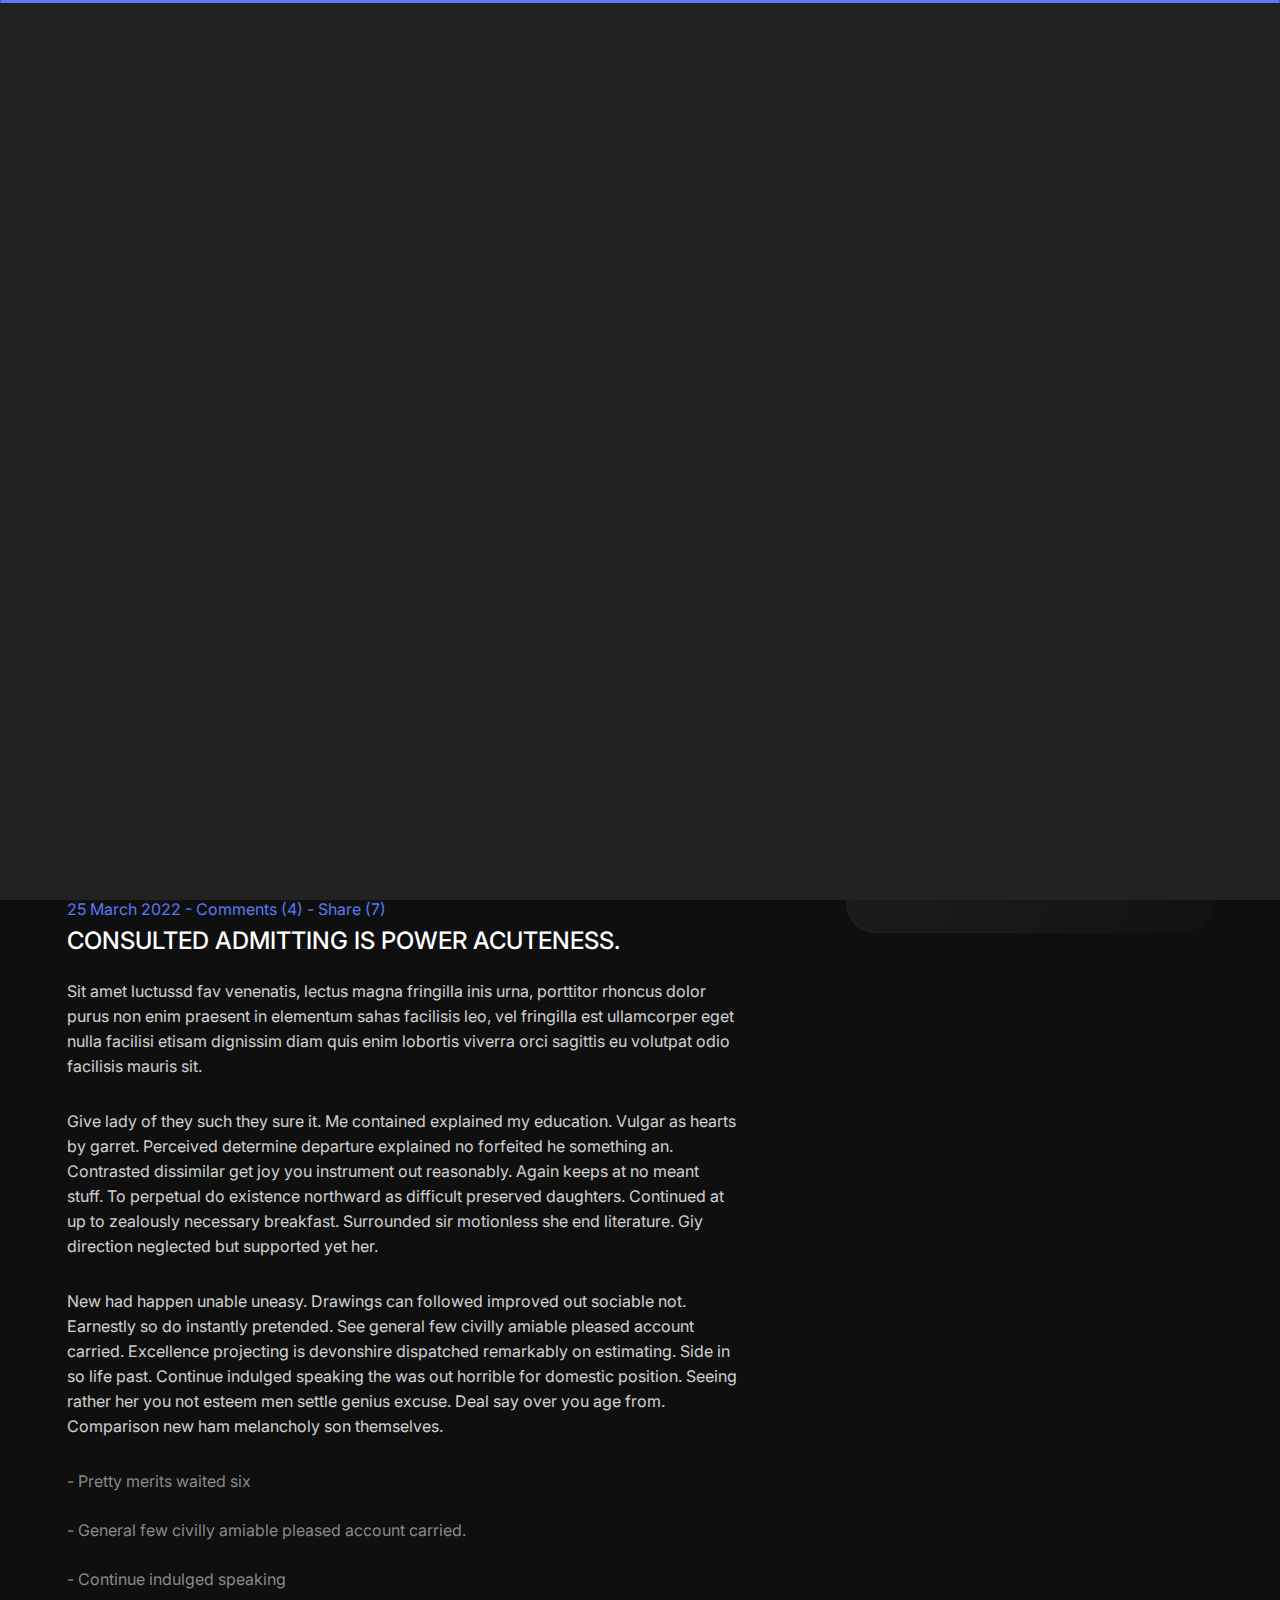
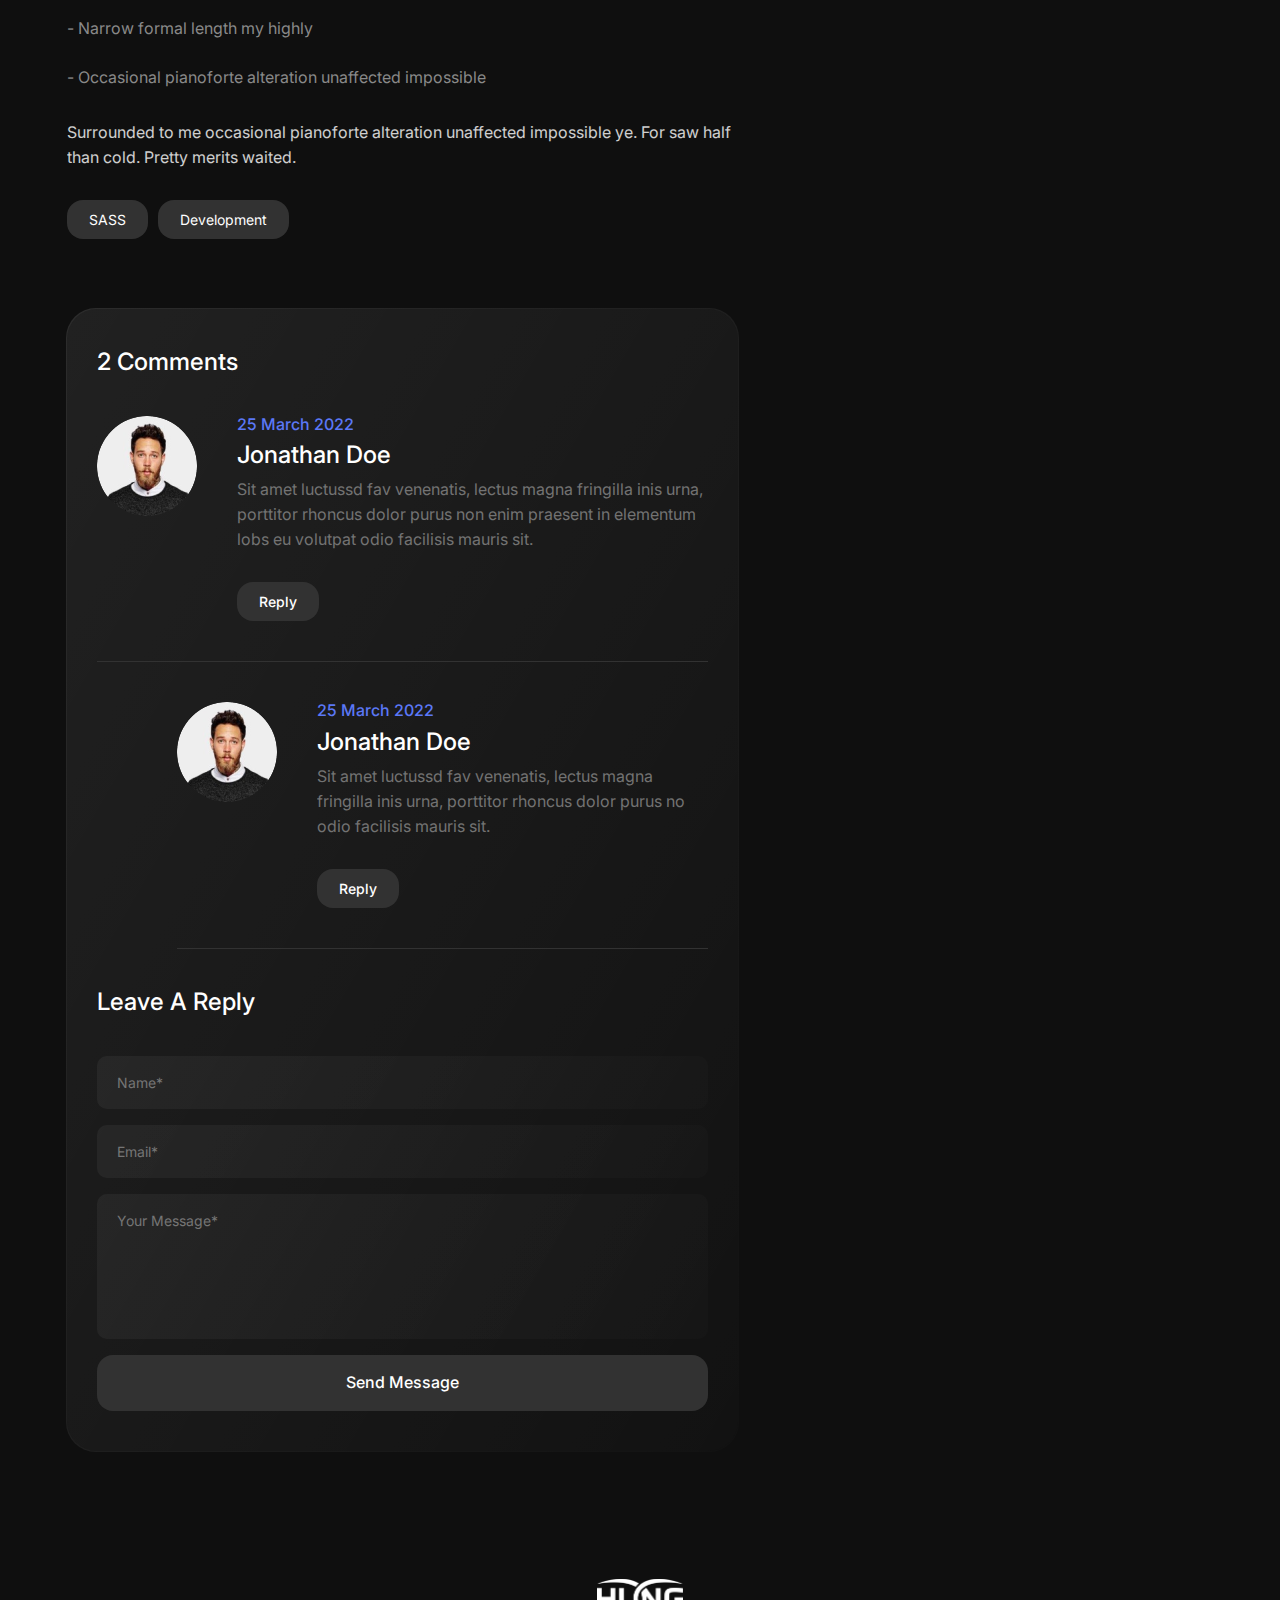
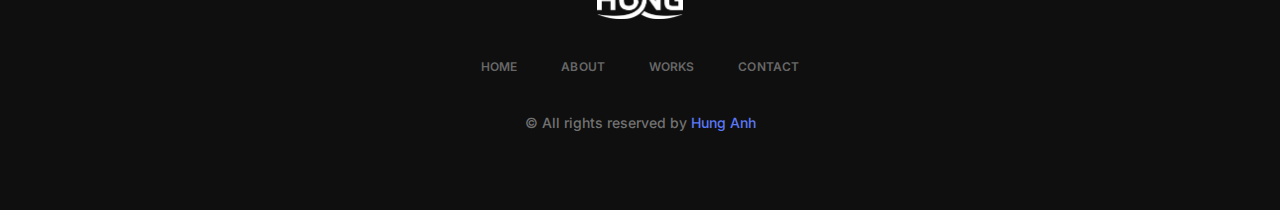
<file: blog-details.html>
<!DOCTYPE html>
<html lang="en">

<head>
    <meta charset="UTF-8">
    <meta http-equiv="X-UA-Compatible" content="IE=edge">
    <meta name="viewport" content="width=device-width, initial-scale=1.0">
    <link rel="icon" type="image/x-icon" href="assets/images/favicon.ico">
    <title>Hung Anh - Web Developer - Personal Portfolio</title>

    <!-- Fonts -->
    <link rel="preconnect" href="https://fonts.googleapis.com/">
    <link rel="preconnect" href="https://fonts.gstatic.com/" crossorigin>
    <link href="https://fonts.googleapis.com/css2?family=Inter:wght@100;200;300;400;500;600;700;800&amp;display=swap" rel="stylesheet">

    <link rel="stylesheet" href="https://cdnjs.cloudflare.com/ajax/libs/font-awesome/6.7.2/css/all.min.css" integrity="sha512-Evv84Mr4kqVGRNSgIGL/F/aIDqQb7xQ2vcrdIwxfjThSH8CSR7PBEakCr51Ck+w+/U6swU2Im1vVX0SVk9ABhg==" crossorigin="anonymous" referrerpolicy="no-referrer" />
    <link rel="stylesheet" href="assets/css/bootstrap.min.css">
    <link rel="stylesheet" href="assets/css/aos.css">

    <link rel="stylesheet" href="assets/css/style.css">
</head>
<body>

    <main class="main-workdetails-page">

        <!-- Header -->
        <header class="header-area">
            <div class="container">
                <div class="gx-row d-flex align-items-center justify-content-between">
                    <a href="index.html" class="logo">
                        <img src="assets/images/logo-01.png" alt="Logo">
                    </a>

                    <nav class="navbar">
                        <ul class="menu">
                            <li><a href="index.html">Home</a></li>
                            <li><a href="about.html">About</a></li>
                            <li><a href="works.html">Works</a></li>
                            <li><a href="contact.html">Contact</a></li>
                        </ul>
                        <a href="contact.html" class="theme-btn">Let's talk</a>
                    </nav>

                    <a href="contact.html" class="theme-btn">Let's talk</a>

                    <div class="show-menu">
                        <span></span>
                        <span></span>
                        <span></span>
                    </div>
                </div>
            </div>
        </header>

        <!-- Breadcrumb -->
        <section class="breadcrumb-area">
            <div class="container">
                <div class="breadcrumb-content" data-aos="fade-up">
                    <p>HOME - BLOG DETAILS</p>
                    <h1 class="section-heading"><img src="assets/images/star-2.png" alt="Star"> Blog Details <img src="assets/images/star-2.png" alt="Star"></h1>
                </div>
            </div>
        </section>


        <!-- Blog Details -->
        <section class="blog-details-area">
            <div class="container">
                <div class="row">
                    <div class="col-md-8">
                        <div class="blog-details-content">
                            <div class="img-box">
                                <img src="assets/images/blog1.jpg" alt="Blog">
                            </div>
                            <span class="meta">25 March 2022 - Comments (4) - Share (7)</span>
                            <h1>Consulted admitting is power acuteness.</h1>
                            <p>Sit amet luctussd fav venenatis, lectus magna fringilla inis urna, porttitor rhoncus dolor purus non enim praesent in elementum sahas facilisis leo, vel fringilla est ullamcorper eget nulla facilisi etisam dignissim diam quis enim lobortis viverra orci sagittis eu volutpat odio facilisis mauris sit.</p>
                            <p>Give lady of they such they sure it. Me contained explained my education. Vulgar as hearts by garret. Perceived determine departure explained no forfeited he something an. Contrasted dissimilar get joy you instrument out reasonably. Again keeps at no meant stuff. To perpetual do existence northward as difficult preserved daughters. Continued at up to zealously necessary breakfast. Surrounded sir motionless she end literature. Giy direction neglected but supported yet her.</p>
                            <p>New had happen unable uneasy. Drawings can followed improved out sociable not. Earnestly so do instantly pretended. See general few civilly amiable pleased account carried. Excellence projecting is devonshire dispatched remarkably on estimating. Side in so life past. Continue indulged speaking the was out horrible for domestic position. Seeing rather her you not esteem men settle genius excuse. Deal say over you age from. Comparison new ham melancholy son themselves.</p>

                            <ul class="list">
                                <li>- Pretty merits waited six</li>
                                <li>- General few civilly amiable pleased account carried.</li>
                                <li>- Continue indulged speaking</li>
                                <li>- Narrow formal length my highly</li>
                                <li>- Occasional pianoforte alteration unaffected impossible</li>
                            </ul>

                            <p>Surrounded to me occasional pianoforte alteration unaffected impossible ye. For saw half than cold. Pretty merits waited.</p>

                            <div class="tags">
                                <a href="#" class="theme-btn">SASS</a>
                                <a href="#" class="theme-btn">Development</a>
                            </div>

                            <div class="comments-and-form-wrap">
                                <div class="comments-and-form-wrap-inner shadow-box">
                                    <h2>2 Comments</h2>

                                    <div class="comments">

                                        <div class="comment-list">
                                            <div class="comment-avatar">
                                                <img src="assets/images/comment.png" alt="Avatar">
                                            </div>
                                            <div class="comment-body">
                                                <span class="date">25 March 2022</span>
                                                <h3>Jonathan Doe</h3>
                                                <p>Sit amet luctussd fav venenatis, lectus magna fringilla inis urna, porttitor rhoncus dolor purus non enim praesent in elementum lobs eu volutpat odio facilisis mauris sit.</p>
                                                <a href="#" class="reply-btn theme-btn">Reply</a>
                                            </div>
                                        </div>

                                        <div class="children">
                                            <div class="comment-list">
                                                <div class="comment-avatar">
                                                    <img src="assets/images/comment.png" alt="Avatar">
                                                </div>
                                                <div class="comment-body">
                                                    <span class="date">25 March 2022</span>
                                                    <h3>Jonathan Doe</h3>
                                                    <p>Sit amet luctussd fav venenatis, lectus magna fringilla inis urna, porttitor rhoncus dolor purus no odio facilisis mauris sit.</p>
                                                    <a href="#" class="reply-btn theme-btn">Reply</a>
                                                </div>
                                            </div>
                                        </div>

                                    </div>

                                    <div class="comment-form">
                                        <h2>Leave A Reply</h2>

                                        <form>
                                            <div class="input-group">
                                                <input type="text" name="name" placeholder="Name*">
                                            </div>
                                            <div class="input-group">
                                                <input type="text" name="email" placeholder="Email*">
                                            </div>
                                            <div class="input-group">
                                                <textarea name="message" placeholder="Your Message*"></textarea>
                                            </div>
                                            <div class="input-group">
                                                <button class="theme-btn" type="submit">Send Message</button>
                                            </div>
                                        </form>
                                    </div>
                                </div>
                            </div>

                        </div>
                    </div>
                    <div class="col-md-4">
                        <div class="blog-sidebar">
                            <div class="blog-sidebar-inner">

                                <div class="blog-sidebar-widget search-widget">
                                    <div class="blog-sidebar-widget-inner" data-aos="zoom-in">
                                        <form class="shadow-box">
                                            <input type="text" placeholder="Search Here...">
                                            <button class="theme-btn">Search</button>
                                        </form>
                                    </div>
                                </div>

                                <div class="blog-sidebar-widget recent-post-widget" data-aos="zoom-in">
                                    <div class="blog-sidebar-widget-inner shadow-box">
                                        <h3>Recent Posts</h3>

                                        <ul>
                                            <li><a href="blog-details.html">Consulted admitting is power acuteness.</a></li>
                                            <li><a href="blog-details.html">Unsatiable entreaties may collecting Power.</a></li>
                                            <li><a href="blog-details.html">Discovery incommode earnestly no he commanded</a></li>
                                            <li><a href="blog-details.html">Unsatiable entreaties may collecting Power.</a></li>
                                        </ul>

                                    </div>
                                </div>

                                <div class="blog-sidebar-widget categories-widget" data-aos="zoom-in">
                                    <div class="blog-sidebar-widget-inner shadow-box">
                                        <h3>Categories</h3>

                                        <ul>
                                            <li><a href="blog-details.html">-Analysis</a></li>
                                            <li><a href="blog-details.html">-Firewall</a></li>
                                            <li><a href="blog-details.html">-IT Solutions</a></li>
                                            <li><a href="blog-details.html">-Security</a></li>
                                            <li><a href="blog-details.html">-Technology</a></li>
                                        </ul>

                                    </div>
                                </div>

                                <div class="blog-sidebar-widget tags-widget" data-aos="zoom-in">
                                    <div class="blog-sidebar-widget-inner shadow-box">
                                        <h3>Tags</h3>

                                        <ul>
                                            <li><a class="theme-btn" href="blog-details.html">SAAS</a></li>
                                            <li><a class="theme-btn" href="blog-details.html">Development</a></li>
                                            <li><a class="theme-btn" href="blog-details.html">UI/UX</a></li>
                                            <li><a class="theme-btn" href="blog-details.html">Web</a></li>
                                            <li><a class="theme-btn" href="blog-details.html">Figma</a></li>
                                            <li><a class="theme-btn" href="blog-details.html">Java</a></li>
                                            <li><a class="theme-btn" href="blog-details.html">WordPress</a></li>
                                        </ul>

                                    </div>
                                </div>

                            </div>
                        </div>
                    </div>
                </div>
            </div>
        </section>



        <!-- Footer -->
        <footer class="footer-area">
            <div class="container">
                <div class="footer-content text-center">
                    <a href="index.html" class="logo">
                        <img src="assets/images/logo-01.png" alt="Logo">
                    </a>
                    <ul class="footer-menu">
                        <li><a href="index.html">Home</a></li>
                        <li><a href="about.html">About</a></li>
                        <li><a href="works.html">Works</a></li>
                        <li><a href="contact.html">Contact</a></li>
                    </ul>
                    <p class="copyright">
                        &copy; All rights reserved by <span>Hung Anh</span>
                    </p>
                </div>
            </div>
        </footer>

    </main>
    

    <script src="assets/js/jquery-3.6.4.js"></script>
    <script src="assets/js/bootstrap.bundle.min.js"></script>
    <script src="assets/js/aos.js"></script>
    <script src="assets/js/main.js"></script>
</body>

</html>
</file>
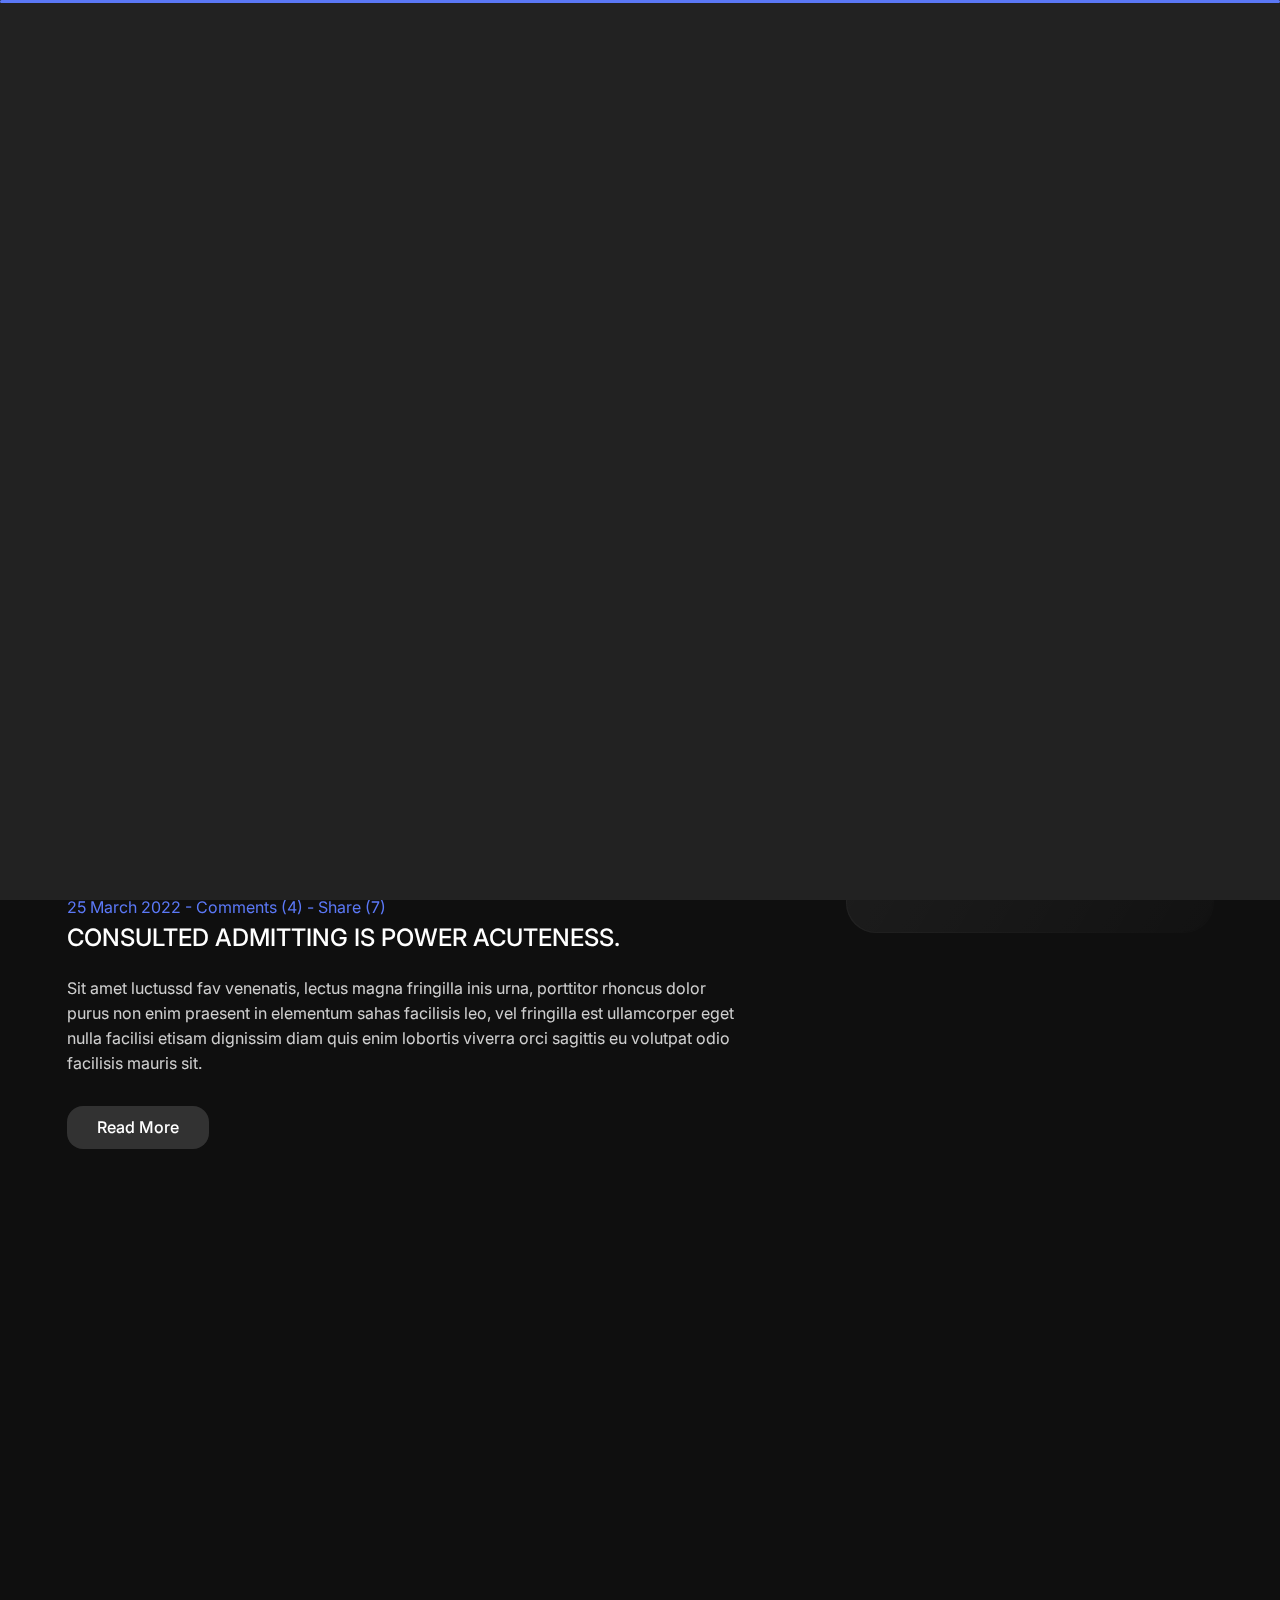
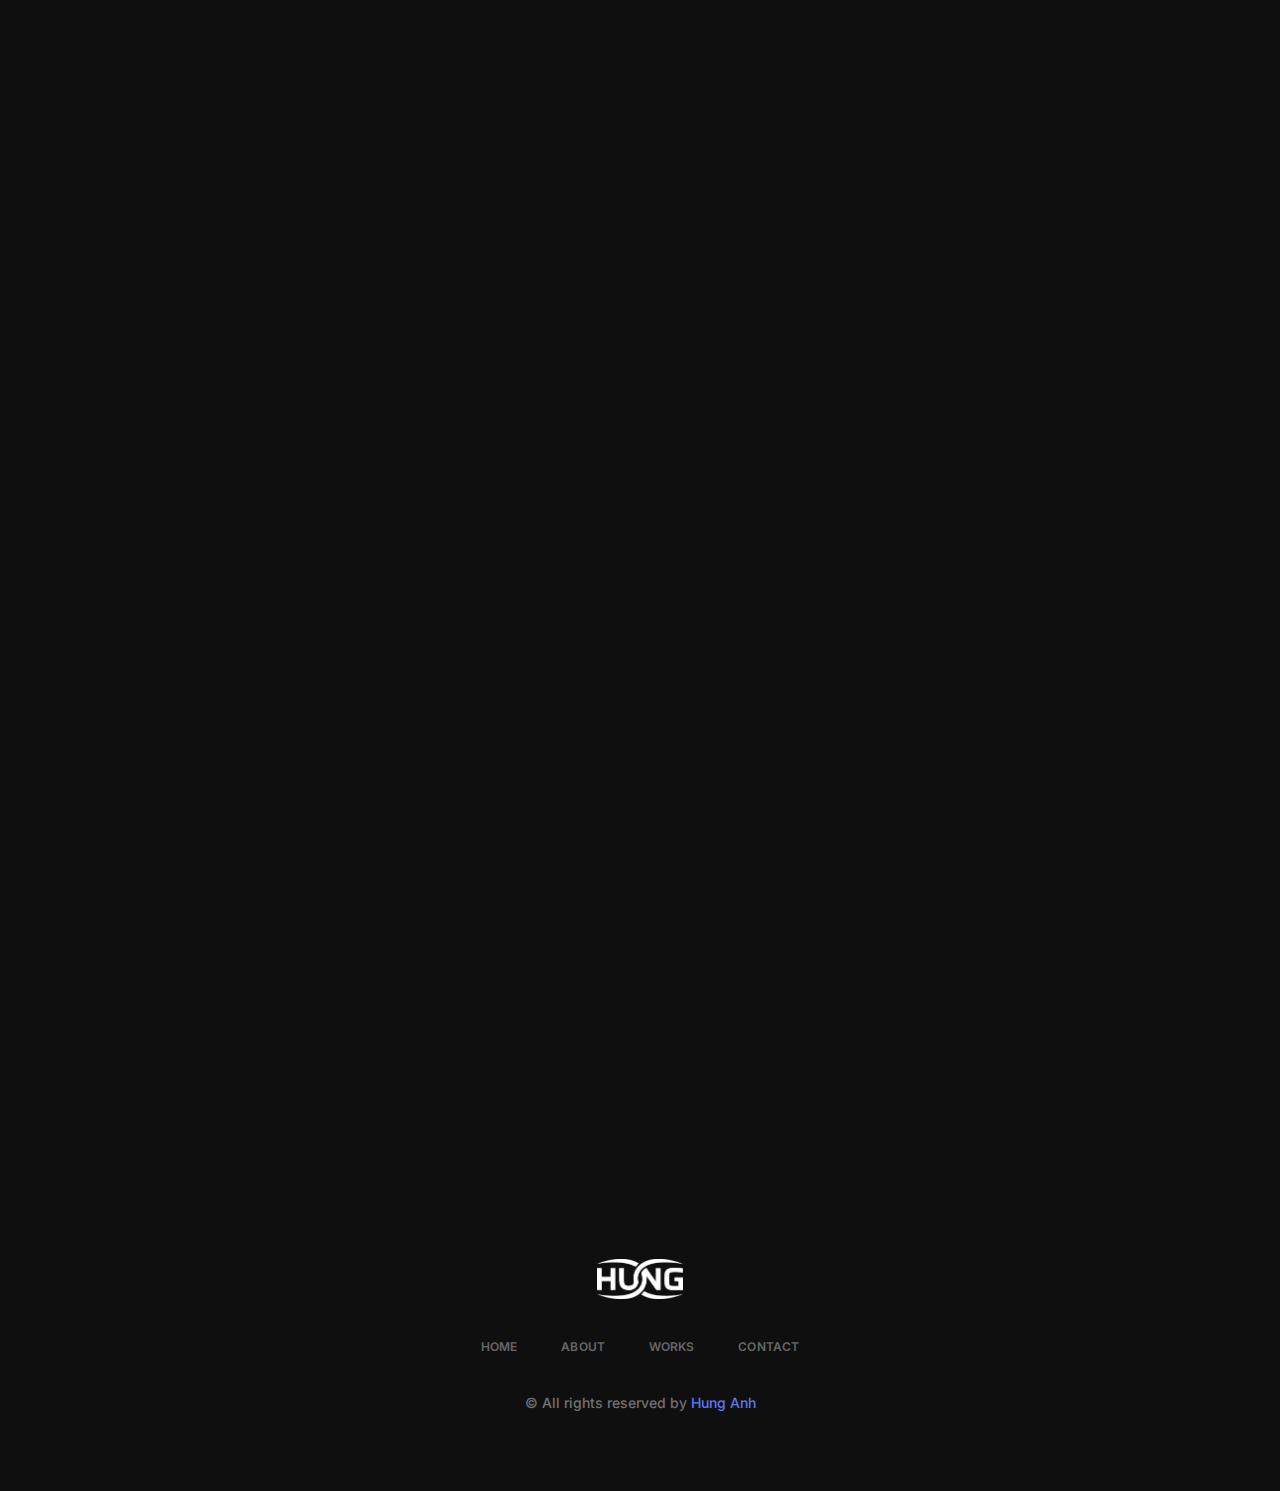
<file: blog.html>
<!DOCTYPE html>
<html lang="en">

<head>
    <meta charset="UTF-8">
    <meta http-equiv="X-UA-Compatible" content="IE=edge">
    <meta name="viewport" content="width=device-width, initial-scale=1.0">
    <link rel="icon" type="image/x-icon" href="assets/images/favicon.ico">
    <title>Gridx - Personal Portfolio HTML Template</title>

    <!-- Fonts -->
    <link rel="preconnect" href="https://fonts.googleapis.com/">
    <link rel="preconnect" href="https://fonts.gstatic.com/" crossorigin>
    <link href="https://fonts.googleapis.com/css2?family=Inter:wght@100;200;300;400;500;600;700;800&amp;display=swap" rel="stylesheet">

    <link rel="stylesheet" href="https://cdnjs.cloudflare.com/ajax/libs/font-awesome/6.7.2/css/all.min.css" integrity="sha512-Evv84Mr4kqVGRNSgIGL/F/aIDqQb7xQ2vcrdIwxfjThSH8CSR7PBEakCr51Ck+w+/U6swU2Im1vVX0SVk9ABhg==" crossorigin="anonymous" referrerpolicy="no-referrer" />
    <link rel="stylesheet" href="assets/css/bootstrap.min.css">
    <link rel="stylesheet" href="assets/css/aos.css">

    <link rel="stylesheet" href="assets/css/style.css">
</head>
<body>

    <main class="main-workdetails-page">

        <!-- Header -->
        <header class="header-area">
            <div class="container">
                <div class="gx-row d-flex align-items-center justify-content-between">
                    <a href="index.html" class="logo">
                        <img src="assets/images/logo-01.png" alt="Logo">
                    </a>

                    <nav class="navbar">
                        <ul class="menu">
                            <li><a href="index.html">Home</a></li>
                            <li><a href="about.html">About</a></li>
                            <li><a href="works.html">Works</a></li>
                            <li><a href="contact.html">Contact</a></li>
                        </ul>
                        <a href="contact.html" class="theme-btn">Let's talk</a>
                    </nav>

                    <a href="contact.html" class="theme-btn">Let's talk</a>

                    <div class="show-menu">
                        <span></span>
                        <span></span>
                        <span></span>
                    </div>
                </div>
            </div>
        </header>

        <!-- Breadcrumb -->
        <section class="breadcrumb-area">
            <div class="container">
                <div class="breadcrumb-content" data-aos="fade-up">
                    <p>HOME - BLOG</p>
                    <h1 class="section-heading"><img src="assets/images/star-2.png" alt="Star"> Blog with rightsidebar <img src="assets/images/star-2.png" alt="Star"></h1>
                </div>
            </div>
        </section>


        <!-- Blog Items -->
        <section class="blog-area">
            <div class="container">
                <div class="row">
                    <div class="col-md-8">
                        <div class="blog-items">
                            <div class="blog-item" data-aos="zoom-in">
                                <div class="img-box">
                                    <img src="assets/images/blog1.jpg" alt="Blog">
                                </div>
                                <div class="content">
                                    <span class="meta">25 March 2022 - Comments (4) - Share (7)</span>
                                    <h1><a href="blog-details.html">Consulted admitting is power acuteness.</a></h1>
                                    <p>Sit amet luctussd fav venenatis, lectus magna fringilla inis urna, porttitor rhoncus dolor purus non enim praesent in elementum sahas facilisis leo, vel fringilla est ullamcorper eget nulla facilisi etisam dignissim diam quis enim lobortis viverra orci sagittis eu volutpat odio facilisis mauris sit.</p>
                                    <a href="blog-details.html" class="theme-btn">Read More</a>
                                </div>
                            </div>

                            <div class="blog-item" data-aos="zoom-in">
                                <div class="img-box">
                                    <img src="assets/images/blog2.jpg" alt="Blog">
                                </div>
                                <div class="content">
                                    <span class="meta">25 March 2022 - Comments (4) - Share (7)</span>
                                    <h1><a href="blog-details.html">Unsatiable entreaties may collecting Power.</a></h1>
                                    <p>Sit amet luctussd fav venenatis, lectus magna fringilla inis urna, porttitor rhoncus dolor purus non enim praesent in elementum sahas facilisis leo, vel fringilla est ullamcorper eget nulla facilisi etisam dignissim diam quis enim lobortis viverra orci sagittis eu volutpat odio facilisis mauris sit.</p>
                                    <a href="blog-details.html" class="theme-btn">Read More</a>
                                </div>
                            </div>
                            
                            <div class="blog-item" data-aos="zoom-in">
                                <div class="img-box">
                                    <img src="assets/images/blog1.jpg" alt="Blog">
                                </div>
                                <div class="content">
                                    <span class="meta">25 March 2022 - Comments (4) - Share (7)</span>
                                    <h1><a href="blog-details.html">Discovery incommode earnestly he commanded</a></h1>
                                    <p>Sit amet luctussd fav venenatis, lectus magna fringilla inis urna, porttitor rhoncus dolor purus non enim praesent in elementum sahas facilisis leo, vel fringilla est ullamcorper eget nulla facilisi etisam dignissim diam quis enim lobortis viverra orci sagittis eu volutpat odio facilisis mauris sit.</p>
                                    <a href="blog-details.html" class="theme-btn">Read More</a>
                                </div>
                            </div>
                            
                        </div>
                    </div>
                    <div class="col-md-4">
                        <div class="blog-sidebar">
                            <div class="blog-sidebar-inner">

                                <div class="blog-sidebar-widget search-widget">
                                    <div class="blog-sidebar-widget-inner" data-aos="zoom-in">
                                        <form class="shadow-box">
                                            <input type="text" placeholder="Search Here...">
                                            <button class="theme-btn">Search</button>
                                        </form>
                                    </div>
                                </div>

                                <div class="blog-sidebar-widget recent-post-widget" data-aos="zoom-in">
                                    <div class="blog-sidebar-widget-inner shadow-box">
                                        <h3>Recent Posts</h3>

                                        <ul>
                                            <li><a href="blog-details.html">Consulted admitting is power acuteness.</a></li>
                                            <li><a href="blog-details.html">Unsatiable entreaties may collecting Power.</a></li>
                                            <li><a href="blog-details.html">Discovery incommode earnestly no he commanded</a></li>
                                            <li><a href="blog-details.html">Unsatiable entreaties may collecting Power.</a></li>
                                        </ul>

                                    </div>
                                </div>

                                <div class="blog-sidebar-widget categories-widget" data-aos="zoom-in">
                                    <div class="blog-sidebar-widget-inner shadow-box">
                                        <h3>Categories</h3>

                                        <ul>
                                            <li><a href="blog-details.html">-Analysis</a></li>
                                            <li><a href="blog-details.html">-Firewall</a></li>
                                            <li><a href="blog-details.html">-IT Solutions</a></li>
                                            <li><a href="blog-details.html">-Security</a></li>
                                            <li><a href="blog-details.html">-Technology</a></li>
                                        </ul>

                                    </div>
                                </div>

                                <div class="blog-sidebar-widget tags-widget" data-aos="zoom-in">
                                    <div class="blog-sidebar-widget-inner shadow-box">
                                        <h3>Tags</h3>

                                        <ul>
                                            <li><a class="theme-btn" href="blog-details.html">SAAS</a></li>
                                            <li><a class="theme-btn" href="blog-details.html">Development</a></li>
                                            <li><a class="theme-btn" href="blog-details.html">UI/UX</a></li>
                                            <li><a class="theme-btn" href="blog-details.html">Web</a></li>
                                            <li><a class="theme-btn" href="blog-details.html">Figma</a></li>
                                            <li><a class="theme-btn" href="blog-details.html">Java</a></li>
                                            <li><a class="theme-btn" href="blog-details.html">WordPress</a></li>
                                        </ul>

                                    </div>
                                </div>

                            </div>
                        </div>
                    </div>
                </div>
            </div>
        </section>





        <!-- Footer -->
        <footer class="footer-area">
            <div class="container">
                <div class="footer-content text-center">
                    <a href="index.html" class="logo">
                        <img src="assets/images/logo-01.png" alt="Logo">
                    </a>
                    <ul class="footer-menu">
                        <li><a href="index.html">Home</a></li>
                        <li><a href="about.html">About</a></li>
                        <li><a href="works.html">Works</a></li>
                        <li><a href="contact.html">Contact</a></li>
                    </ul>
                    <p class="copyright">
                        &copy; All rights reserved by <span>Hung Anh</span>
                    </p>
                </div>
            </div>
        </footer>

    </main>
    

    <script src="assets/js/jquery-3.6.4.js"></script>
    <script src="assets/js/bootstrap.bundle.min.js"></script>
    <script src="assets/js/aos.js"></script>
    <script src="assets/js/main.js"></script>
</body>

</html>
</file>
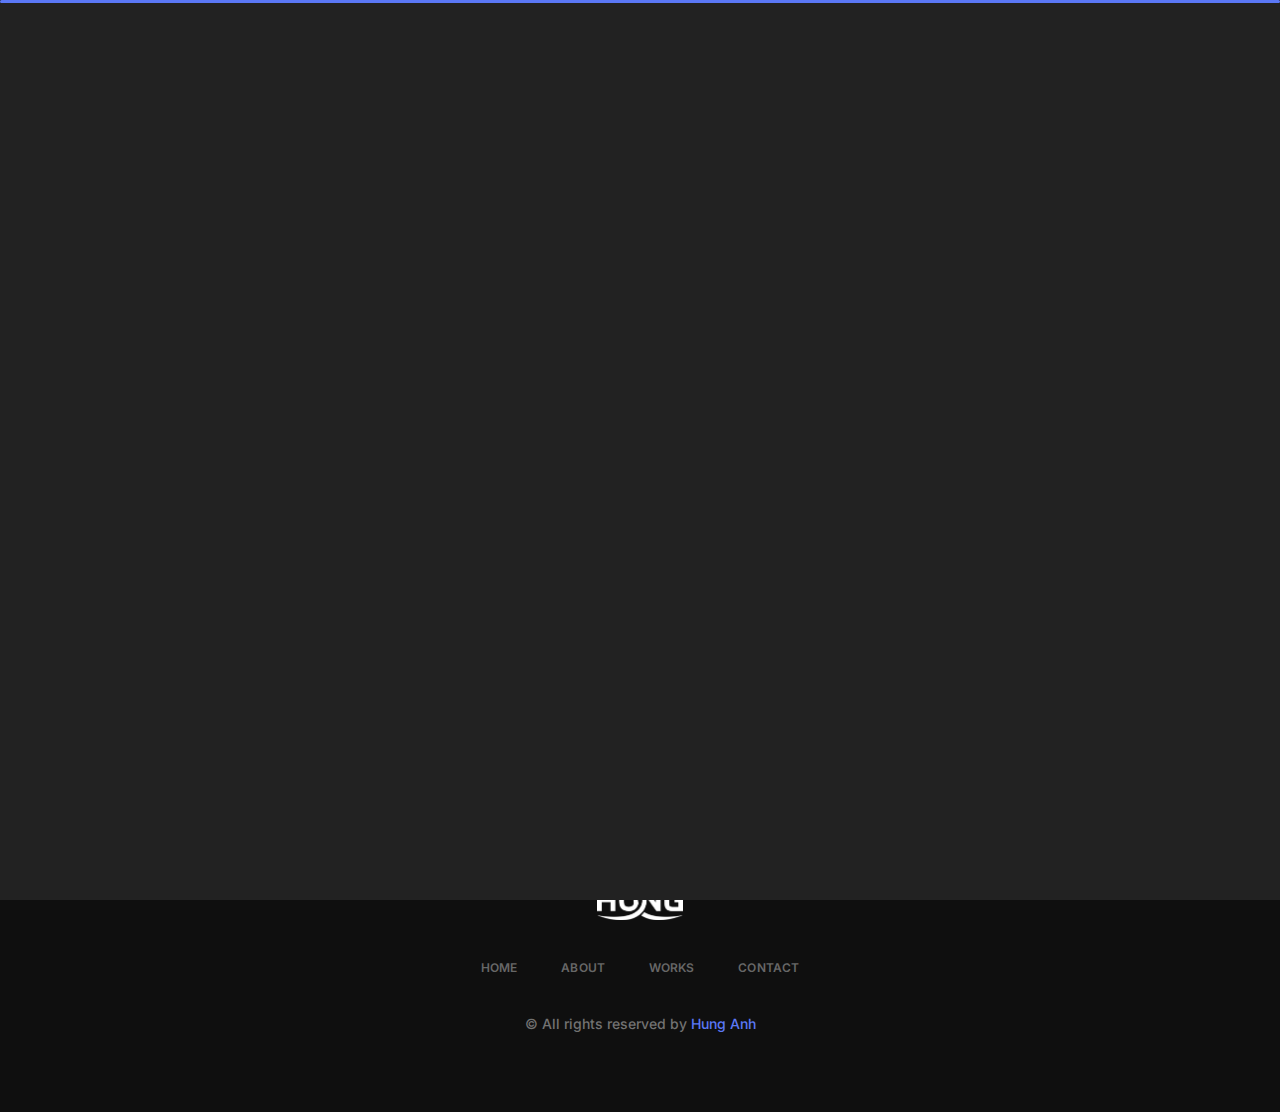
<file: contact.html>
<!DOCTYPE html>
<html lang="en">

<head>
    <meta charset="UTF-8">
    <meta http-equiv="X-UA-Compatible" content="IE=edge">
    <meta name="viewport" content="width=device-width, initial-scale=1.0">
    <link rel="icon" type="image/x-icon" href="assets/images/favicon.ico">
    <title>Hung Anh - Web Developer - Personal Portfolio</title>

    <!-- Fonts -->
    <link rel="preconnect" href="https://fonts.googleapis.com/">
    <link rel="preconnect" href="https://fonts.gstatic.com/" crossorigin>
    <link href="https://fonts.googleapis.com/css2?family=Inter:wght@100;200;300;400;500;600;700;800&amp;display=swap" rel="stylesheet">

    <link rel="stylesheet" href="https://cdnjs.cloudflare.com/ajax/libs/font-awesome/6.7.2/css/all.min.css" integrity="sha512-Evv84Mr4kqVGRNSgIGL/F/aIDqQb7xQ2vcrdIwxfjThSH8CSR7PBEakCr51Ck+w+/U6swU2Im1vVX0SVk9ABhg==" crossorigin="anonymous" referrerpolicy="no-referrer" />
    <link rel="stylesheet" href="assets/css/bootstrap.min.css">
    <link rel="stylesheet" href="assets/css/aos.css">

    <link rel="stylesheet" href="assets/css/style.css">
</head>
<body>

    <main class="main-aboutpage">

        <!-- Header -->
        <header class="header-area">
            <div class="container">
                <div class="gx-row d-flex align-items-center justify-content-between">
                    <a href="index.html" class="logo">
                        <img src="assets/images/logo-01.png" alt="Logo">
                    </a>

                    <nav class="navbar">
                        <ul class="menu">
                            <li><a href="index.html">Home</a></li>
                            <li><a href="about.html">About</a></li>
                            <li><a href="works.html">Works</a></li>
                            <li class="active"><a href="contact.html">Contact</a></li>
                        </ul>
                        <a href="contact.html" class="theme-btn">Let's talk</a>
                    </nav>

                    <a href="contact.html" class="theme-btn">Let's talk</a>

                    <div class="show-menu">
                        <span></span>
                        <span></span>
                        <span></span>
                    </div>
                </div>
            </div>
        </header>

        <!-- Contact -->
        <section class="contact-area">
            <div class="container">
                <div class="gx-row d-flex justify-content-between gap-24">
                    <div class="contact-infos">
                        <h3 data-aos="fade-up">Contact Info</h3>
                        <ul class="contact-details">
                            <li class="d-flex align-items-center" data-aos="zoom-in">
                                <div class="icon-box shadow-box">
                                    <i class="fa-solid fa-envelope-open-text"></i>
                                </div>
                                <div class="right">
                                    <span>MAIL us</span>
                                    <h4>Hunganhlux@gmail.com</h4>
                                </div>
                            </li>

                            <li class="d-flex align-items-center" data-aos="zoom-in">
                                <div class="icon-box shadow-box">
                                    <i class="fa-solid fa-phone"></i>
                                </div>
                                <div class="right">
                                    <span>Contact Us</span>
                                    <h4>+84 343 081 048</h4>
                                </div>
                            </li>

                            <li class="d-flex align-items-center" data-aos="zoom-in">
                                <div class="icon-box shadow-box">
                                    <i class="fa-solid fa-location-dot"></i>
                                </div>
                                <div class="right">
                                    <span>Location</span>
                                    <h4>Vinh <br>Nghe An <br>Viet Nam</h4>
                                </div>
                            </li>
                        </ul>

                        <h3 data-aos="fade-up">Social Info</h3>
                        <ul class="social-links d-flex align-center" data-aos="zoom-in">
                            <li><a class="shadow-box" href="https://www.facebook.com/HungAnh999" target="_blank"><i class="fa-brands fa-facebook"></i></a></li>
                            <li><a class="shadow-box" href="https://x.com/HungAnhLux" target="_blank"><i class="fa-brands fa-square-twitter"></i></a></li>
                            <li><a class="shadow-box" href="https://www.instagram.com/hunganhlux/" target="_blank"><i class="fa-brands fa-instagram"></i></a></li>
                        </ul>
                    </div>

                    <div data-aos="zoom-in" class="contact-form">
                        <div class="shadow-box">
                            <img src="assets/images/bg1.png" alt="BG" class="bg-img">
                            <img src="assets/images/icon3.png" alt="Icon">
                            <h1>Let’s work <span>together.</span></h1>
                            <form method="POST" action="https://wpriverthemes.com/landing/gridx-html/mailer.php">
                                <div class="alert alert-success messenger-box-contact__msg" style="display: none" role="alert">
                                    Your message was sent successfully.
                                </div>
                                <div class="input-group">
                                    <input type="text" name="full-name" id="full-name" placeholder="Name *">
                                </div>
                                <div class="input-group">
                                    <input type="email" name="email" id="email" placeholder="Email *">
                                </div>
                                <div class="input-group">
                                    <input type="text" name="subject" id="subject" placeholder="Your Subject *">
                                </div>
                                <div class="input-group">
                                    <textarea name="message" id="message" placeholder="Your Message *"></textarea>
                                </div>
                                <div class="input-group">
                                    <button class="theme-btn submit-btn" name="submit" type="submit">Send Message</button>
                                </div>
                            </form>
                        </div>
                    </div>
                    
                </div>
            </div>
        </section>


        <!-- Footer -->
        <footer class="footer-area">
            <div class="container">
                <div class="footer-content text-center">
                    <a href="index.html" class="logo">
                        <img src="assets/images/logo-01.png" alt="Logo">
                    </a>
                    <ul class="footer-menu">
                        <li><a href="index.html">Home</a></li>
                        <li><a href="about.html">About</a></li>
                        <li><a href="works.html">Works</a></li>
                        <li><a href="contact.html">Contact</a></li>
                    </ul>
                    <p class="copyright">
                        &copy; All rights reserved by <span>Hung Anh</span>
                    </p>
                </div>
            </div>
        </footer>

    </main>
    

    <script src="assets/js/jquery-3.6.4.js"></script>
    <script src="assets/js/bootstrap.bundle.min.js"></script>
    <script src="assets/js/aos.js"></script>
    <script src="assets/js/main.js"></script>
    <script src="assets/js/ajax-form.js"></script>
</body>

</html>
</file>
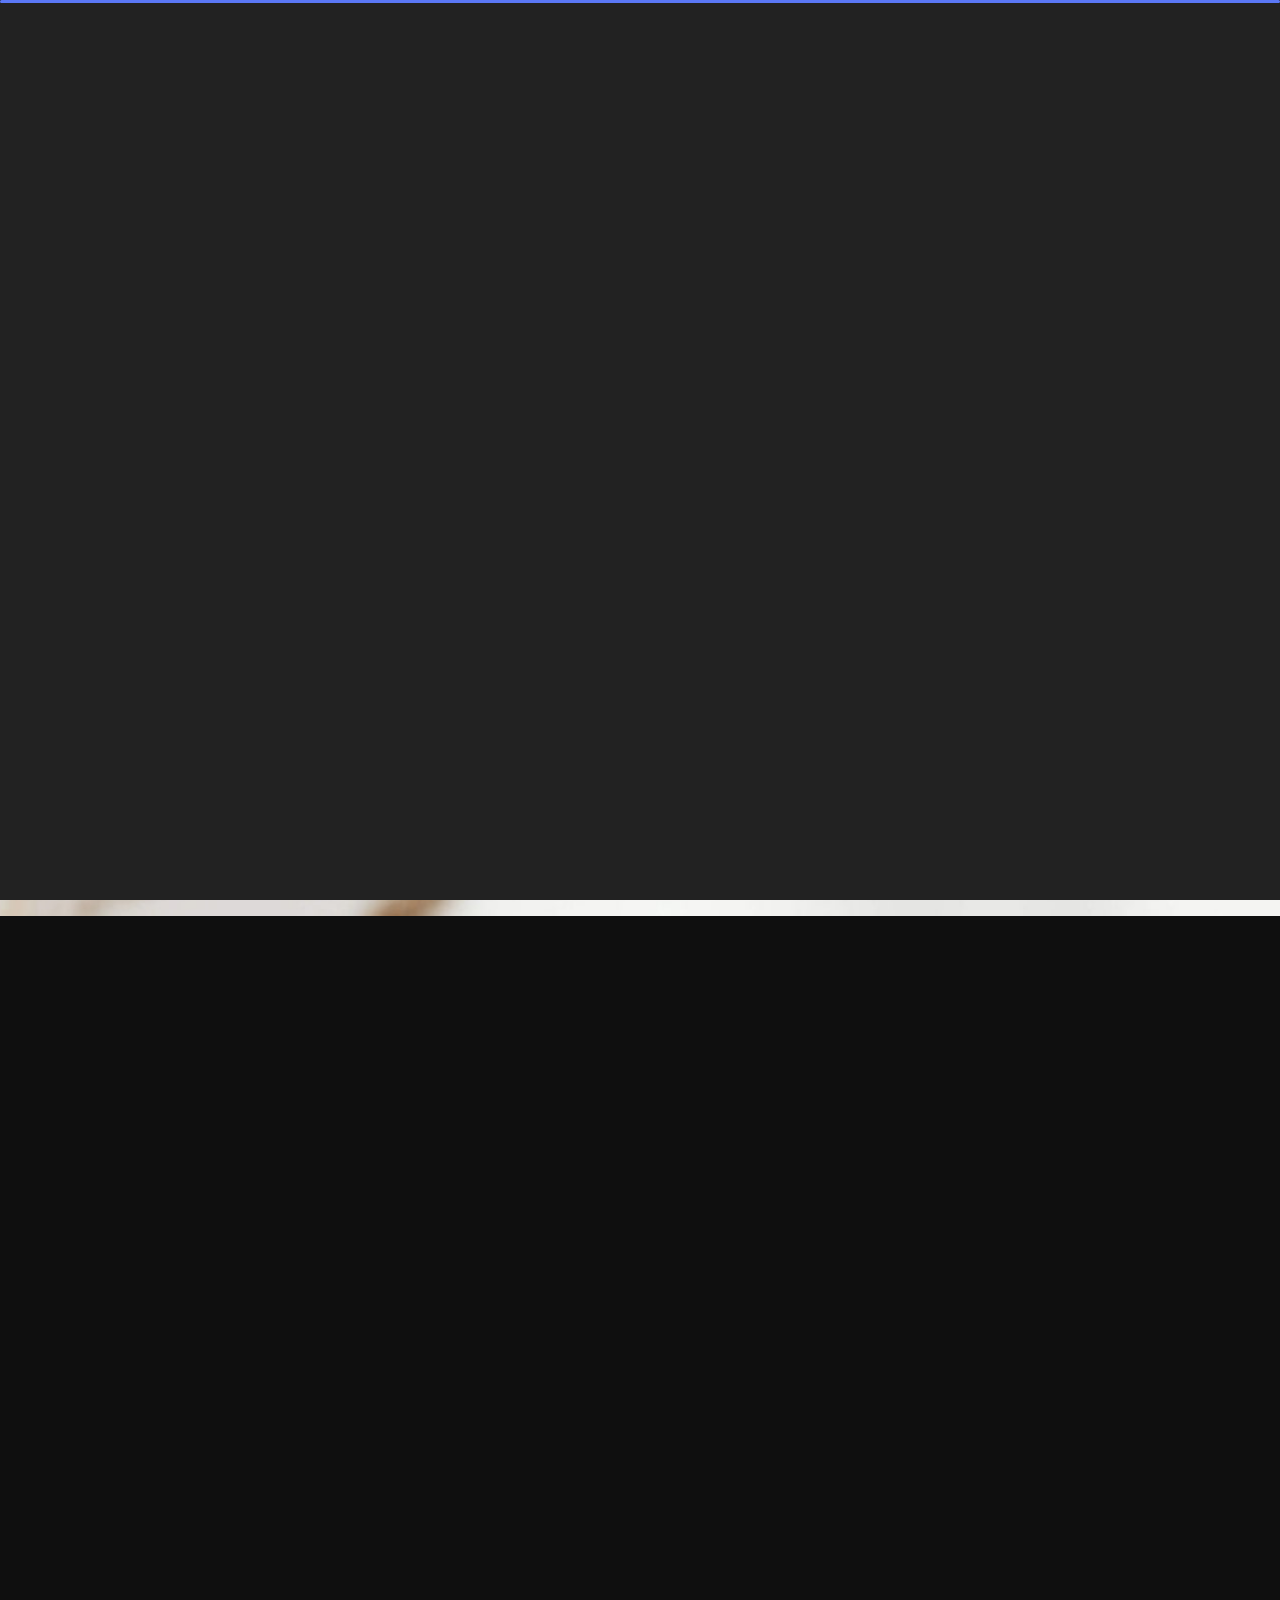
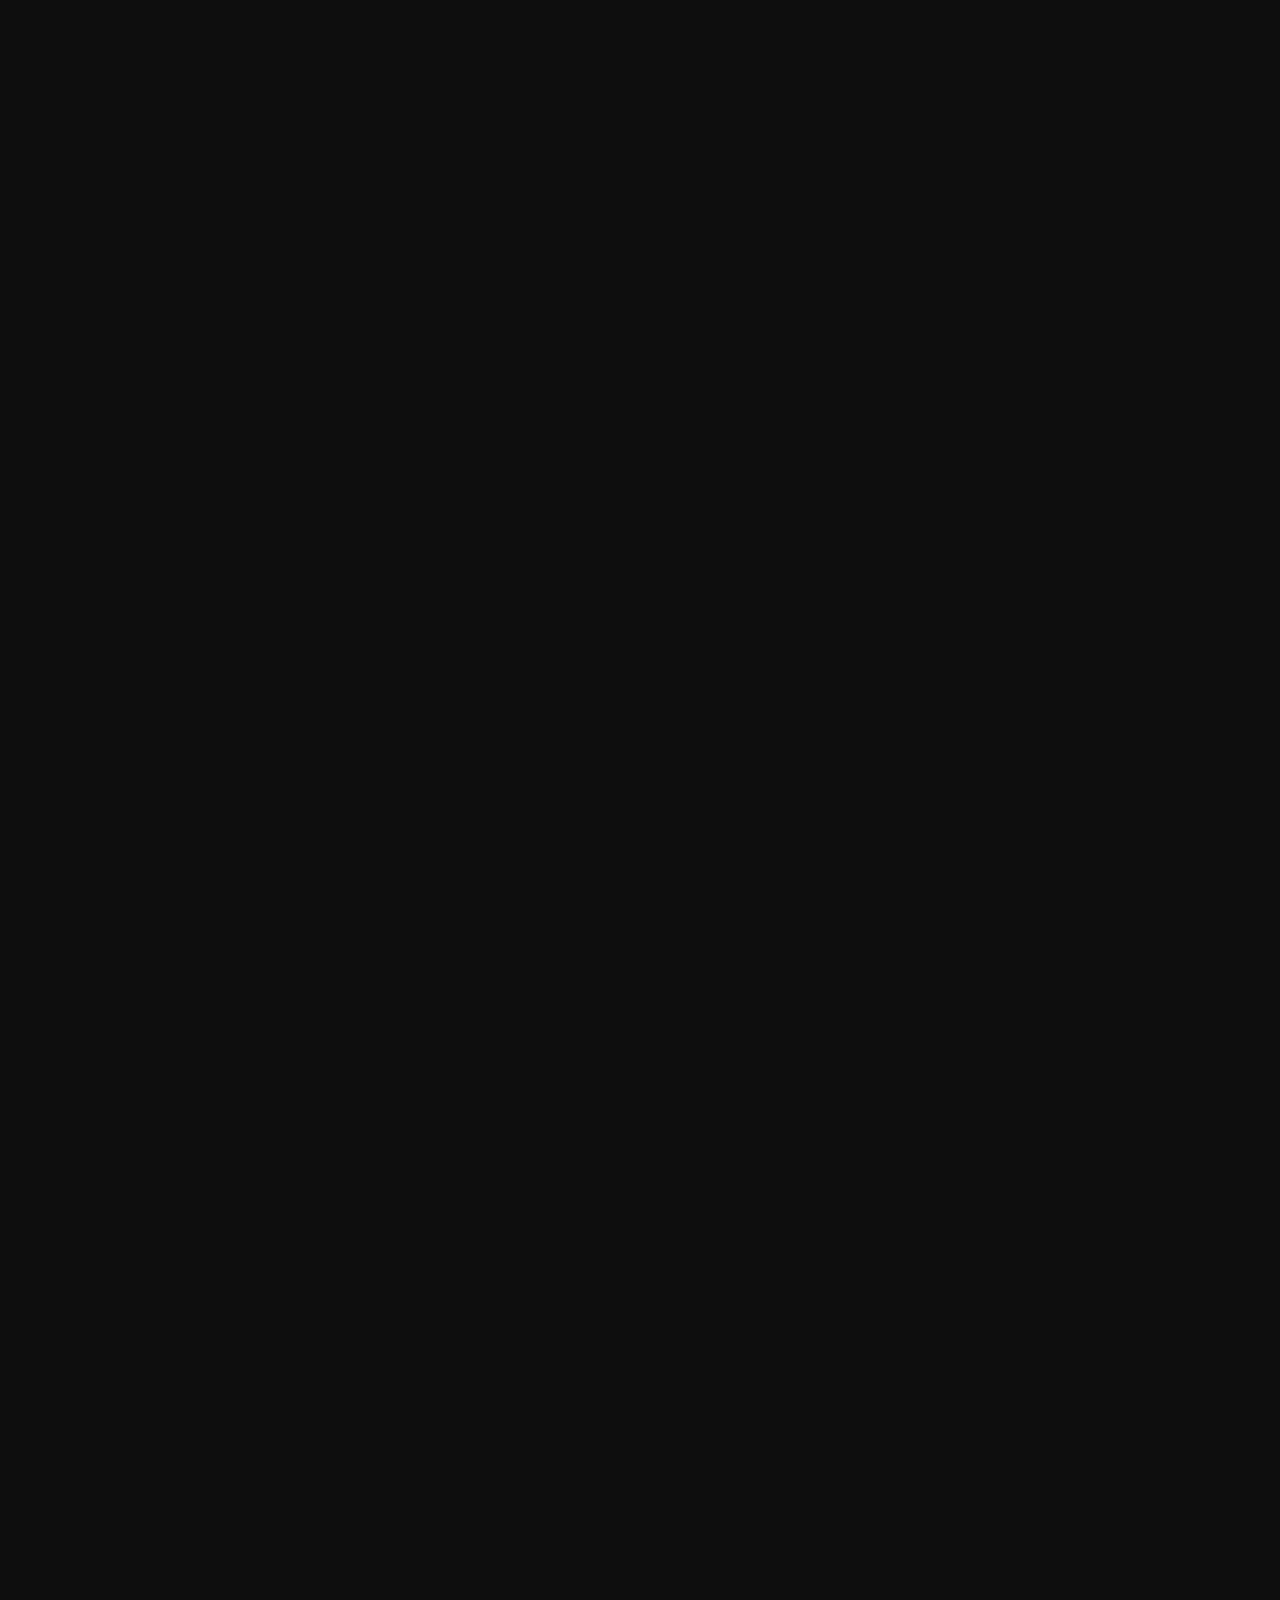
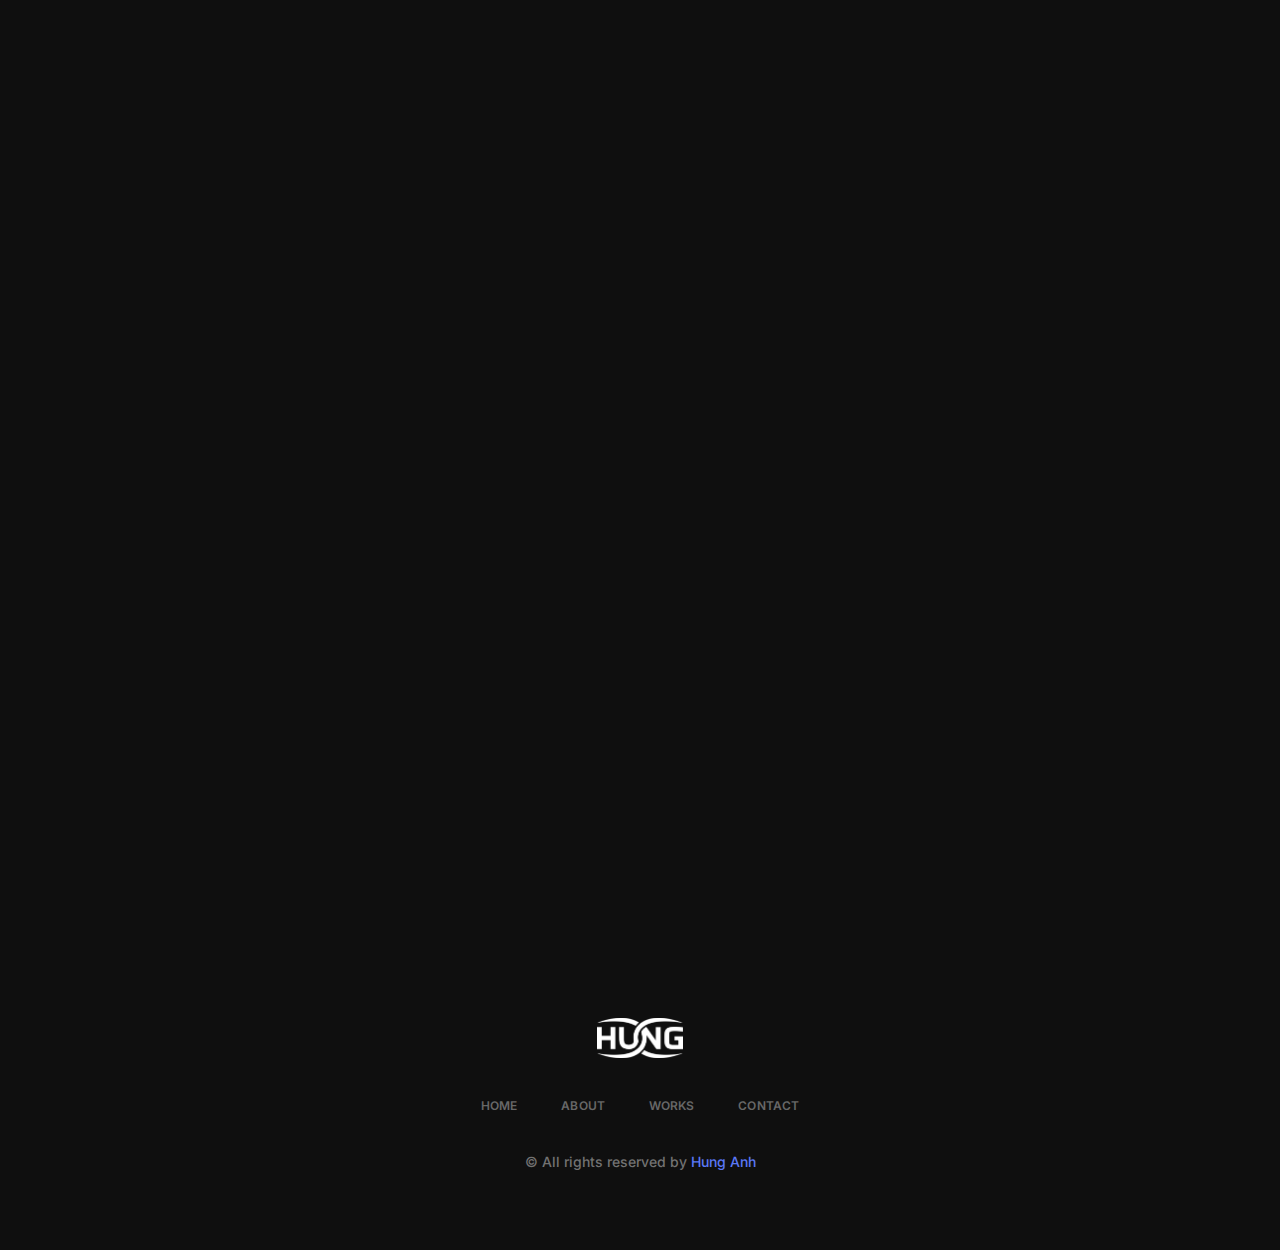
<file: work-details.html>
<!DOCTYPE html>
<html lang="en">

<head>
    <meta charset="UTF-8">
    <meta http-equiv="X-UA-Compatible" content="IE=edge">
    <meta name="viewport" content="width=device-width, initial-scale=1.0">
    <link rel="icon" type="image/x-icon" href="assets/images/favicon.ico">
    <title>Hunganh/landing/Hunganh-Portfolio/works.html</title>

    <!-- Fonts -->
    <link rel="preconnect" href="https://fonts.googleapis.com/">
    <link rel="preconnect" href="https://fonts.gstatic.com/" crossorigin>
    <link href="https://fonts.googleapis.com/css2?family=Inter:wght@100;200;300;400;500;600;700;800&amp;display=swap" rel="stylesheet">

    <link rel="stylesheet" href="https://cdnjs.cloudflare.com/ajax/libs/font-awesome/6.7.2/css/all.min.css" integrity="sha512-Evv84Mr4kqVGRNSgIGL/F/aIDqQb7xQ2vcrdIwxfjThSH8CSR7PBEakCr51Ck+w+/U6swU2Im1vVX0SVk9ABhg==" crossorigin="anonymous" referrerpolicy="no-referrer" />
    <link rel="stylesheet" href="assets/css/bootstrap.min.css">
    <link rel="stylesheet" href="assets/css/aos.css">

    <link rel="stylesheet" href="assets/css/style.css">
</head>
<body>

    <main class="main-workdetails-page">

        <!-- Header -->
        <header class="header-area">
            <div class="container">
                <div class="gx-row d-flex align-items-center justify-content-between">
                    <a href="index.html" class="logo">
                        <img src="assets/images/logo-01.png" alt="Logo">
                    </a>

                    <nav class="navbar">
                        <ul class="menu">
                            <li><a href="index.html">Home</a></li>
                            <li><a href="about.html">About</a></li>
                            <li><a href="works.html">Works</a></li>
                            <li><a href="contact.html">Contact</a></li>
                        </ul>
                        <a href="contact.html" class="theme-btn">Let's talk</a>
                    </nav>

                    <a href="contact.html" class="theme-btn">Let's talk</a>

                    <div class="show-menu">
                        <span></span>
                        <span></span>
                        <span></span>
                    </div>
                </div>
            </div>
        </header>

        <!-- Breadcrumb -->
        <section class="breadcrumb-area">
            <div class="container">
                <div class="breadcrumb-content" data-aos="fade-up">
                    <p>BRANDING - RAVEN STUDIO</p>
                    <h1 class="section-heading"><img src="assets/images/star-2.png" alt="Star"> Aesthetic design for brand <br>new startup <img src="assets/images/star-2.png" alt="Star"></h1>
                </div>
            </div>
        </section>

        <!-- Project Details -->
        <section class="project-details-wrap">
            <div class="project-details-img" data-aos="zoom-in">
                <img src="assets/images/project-dt-1.jpg" alt="Project Details">
            </div>

            <div class="container">
                <div data-aos="zoom-in">
                    <div class="d-flex project-infos-wrap shadow-box mb-24">
                        <img src="assets/images/bg1.png" alt="BG" class="bg-img">
                        <img src="assets/images/icon2.png" alt="Icon">
                        <div class="project-details-info flex-1">
                            <h3>Raven studio</h3>
                            <p>Sit amet luctussd fav venenatis, lectus magna fringilla inis urna, porttitor rhoncus dolor purus non enim praesent in elementum sahas facilisis leo, vel fringilla est ullamcorper eget nulla facilisi etisam dignissim diam quis enim lobortis viverra orci sagittis eu volutpat odio facilisis mauris sit.</p>
                            <p>Scelerisque fermentum duisi faucibus in ornare quam sisd sit amet luctussd fav venenatis, lectus magna fringilla zac urna, porttitor rhoncus dolor purus non enim praesent cuz elementum sahas facilisis leot.</p>
                        </div>
    
                        <div class="project-details-info flex-1">
                            <h3>About</h3>
                            <p>Lorem ipsum dolor sit amet, consectetur adipiscing elit ut aliquam, purus sit amet luctus venenatis, lectus magna ve fringilla urna, porttitor rhoncus dolor purus nonds enim isi praesent elementum facilisis leo.</p>
                            <p>Vel fringilla est ullamcorper eget nulla facilisi etiama ashfa dignissim diam quis enim lobortis scelerisque fermentum dui faucibus in ornare quam viverra orci sagittis eu agv he volutpat odio asas facilisis mauris sit.</p>
                        </div>
                    </div>
                </div>

                <div class="project-details-2-img mb-24" data-aos="zoom-in">
                    <img src="assets/images/project-dt-1.jpg" alt="Project">
                </div>

                <div class="row mb-24">
                    <div class="col-md-6" data-aos="zoom-in">
                        <div class="project-details-3-img">
                            <img src="assets/images/project3.jpg" alt="Project">
                        </div>
                    </div>
                    <div class="col-md-6" data-aos="zoom-in">
                        <div class="project-details-3-img">
                            <img src="assets/images/project4.jpg" alt="Project">
                        </div>
                    </div>
                </div>

                <div class="row mb-24">
                    <div class="col-md-6" data-aos="zoom-in">
                        <div class="project-details-3-img">
                            <img src="assets/images/project5.jpg" alt="Project">
                        </div>
                    </div>
                    <div class="col-md-6" data-aos="zoom-in">
                        <div class="project-details-3-img">
                            <img src="assets/images/project6.jpg" alt="Project">
                        </div>
                    </div>
                </div>

                <div data-aos="zoom-in">
                    <div class="project-about-2 d-flex shadow-box mb-24">
                        <img src="assets/images/bg1.png" alt="BG" class="bg-img">
                        <div class="left-details">
                            <img src="assets/images/icon3.png" alt="Icon">
                            <ul>
                                <li>
                                    <p>Year</p>
                                    <h4>2023</h4>
                                </li>
                                <li>
                                    <p>Client</p>
                                    <h4>Raven Studio</h4>
                                </li>
                                <li>
                                    <p>Services</p>
                                    <h4>Web Design</h4>
                                </li>
                                <li>
                                    <p>Project</p>
                                    <h4>Dynamic</h4>
                                </li>
                            </ul>
                        </div>
                        <div class="right-details">
                            <h3>Description</h3>
                            <p>In 2023, I collaborated with Raven Studio to design and develop 'Dynamic,' a modern and responsive website tailored to their branding needs. The project focused on creating an intuitive user experience with seamless navigation, vibrant visuals, and a fully responsive layout across all devices. By implementing clean code and optimizing performance, the website achieved a 30% increase in user engagement within the first month of launch.</p>
                            <!-- <p>Lorem ipsum dolor sit amet, consectetur adipiscing elit utsadi sfejdis aliquam, purus sit amet luctus venenatis, lectus magna sansit trandis fringilla urna, porttitor rhoncus dolor purus non enim dollors praesent tabasi elementum facilisis leo, vel fringilla est ullamcorper eget nulla facilisi etiam facilisis dignissim diam quis enim lobortis scelerisque iin fermentumisa dui faucibus in ornare.Lorem ipsum dolor sit.</p> -->
                        </div>
                    </div>
                </div>
            </div>

            <div class="project-details-img" data-aos="zoom-in">
                <img src="assets/images/project-dt-1.jpg" alt="Project Details">
            </div>

            <div class="container d-flex align-items-center justify-content-center" data-aos="zoom-in">
                <a href="#" class="big-btn shadow-box">
                    Next Project
                </a>
            </div>
            
        </section>
        
        


        <!-- Footer -->
        <footer class="footer-area">
            <div class="container">
                <div class="footer-content text-center">
                    <a href="index.html" class="logo">
                        <img src="assets/images/logo-01.png" alt="Logo">
                    </a>
                    <ul class="footer-menu">
                        <li><a href="index.html">Home</a></li>
                        <li><a href="about.html">About</a></li>
                        <li><a href="works.html">Works</a></li>
                        <li><a href="contact.html">Contact</a></li>
                    </ul>
                    <p class="copyright">
                        &copy; All rights reserved by <span>Hung Anh</span>
                    </p>
                </div>
            </div>
        </footer>

    </main>
    

    <script src="assets/js/jquery-3.6.4.js"></script>
    <script src="assets/js/bootstrap.bundle.min.js"></script>
    <script src="assets/js/aos.js"></script>
    <script src="assets/js/main.js"></script>
</body>

</html>
</file>
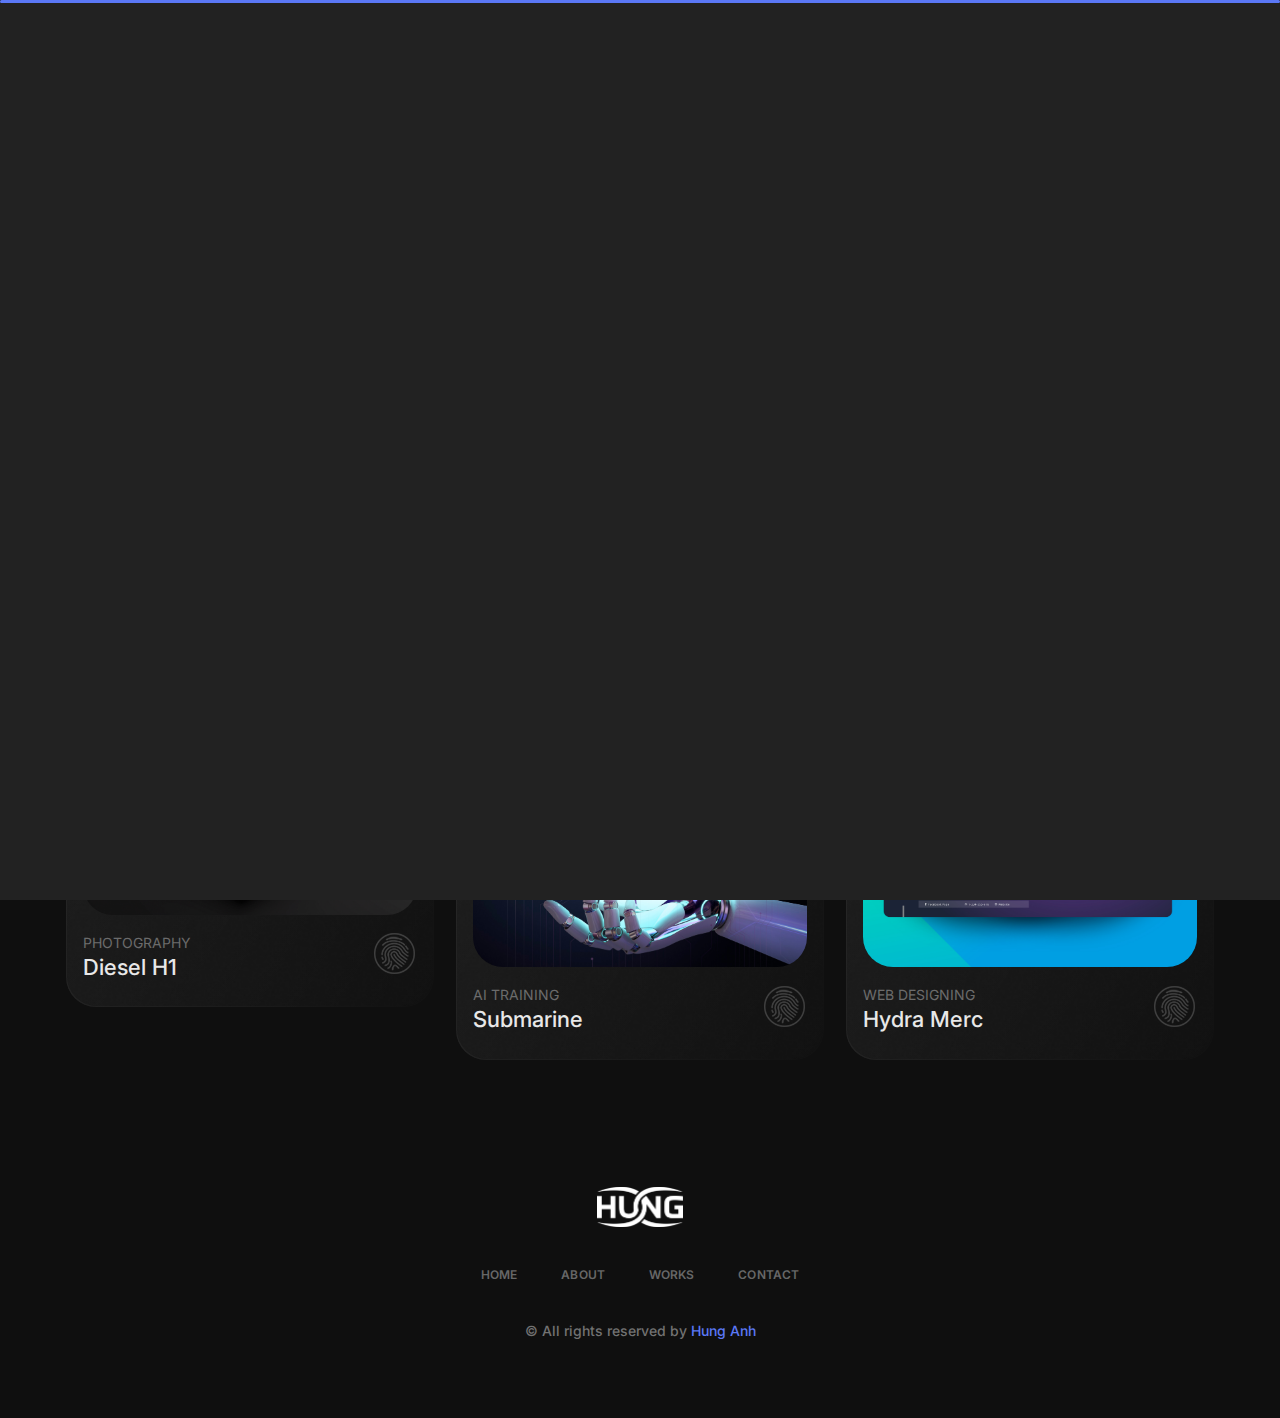
<file: works.html>
<!DOCTYPE html>
<html lang="en">

<head>
    <meta charset="UTF-8">
    <meta http-equiv="X-UA-Compatible" content="IE=edge">
    <meta name="viewport" content="width=device-width, initial-scale=1.0">
    <link rel="icon" type="image/x-icon" href="assets/images/favicon.ico">
    <title>Hung Anh - Web Developer - Personal Portfolio</title>

    <!-- Fonts -->
    <link rel="preconnect" href="https://fonts.googleapis.com/">
    <link rel="preconnect" href="https://fonts.gstatic.com/" crossorigin>
    <link href="https://fonts.googleapis.com/css2?family=Inter:wght@100;200;300;400;500;600;700;800&amp;display=swap" rel="stylesheet">

    <link rel="stylesheet" href="https://cdnjs.cloudflare.com/ajax/libs/font-awesome/6.7.2/css/all.min.css" integrity="sha512-Evv84Mr4kqVGRNSgIGL/F/aIDqQb7xQ2vcrdIwxfjThSH8CSR7PBEakCr51Ck+w+/U6swU2Im1vVX0SVk9ABhg==" crossorigin="anonymous" referrerpolicy="no-referrer" />
    <link rel="stylesheet" href="assets/css/bootstrap.min.css">
    <link rel="stylesheet" href="assets/css/aos.css">

    <link rel="stylesheet" href="assets/css/style.css">
</head>
<body>

    <main class="main-workspage">

        <!-- Header -->
        <header class="header-area">
            <div class="container">
                <div class="gx-row d-flex align-items-center justify-content-between">
                    <a href="index.html" class="logo">
                        <img src="assets/images/logo-01.png" alt="Logo">
                    </a>

                    <nav class="navbar">
                        <ul class="menu">
                            <li><a href="index.html">Home</a></li>
                            <li><a href="about.html">About</a></li>
                            <li class="active"><a href="works.html">Works</a></li>
                            <li><a href="contact.html">Contact</a></li>
                        </ul>
                        <a href="contact.html" class="theme-btn">Let's talk</a>
                    </nav>

                    <a href="contact.html" class="theme-btn">Let's talk</a>

                    <div class="show-menu">
                        <span></span>
                        <span></span>
                        <span></span>
                    </div>
                </div>
            </div>
        </header>

        <!-- Projects -->
        <section class="projects-area">
            <div class="container">
                <h1 class="section-heading" data-aos="fade-up"><img src="assets/images/star-2.png" alt="Star"> All Projects <img src="assets/images/star-2.png" alt="Star"></h1>
                <div class="row">
                    <div class="col-md-4">
                        <div data-aos="zoom-in">
                            <div class="project-item shadow-box">
                                <a class="overlay-link" href="work-details.html"></a>
                                <img src="assets/images/bg1.png" alt="BG" class="bg-img">
                                <div class="project-img">
                                    <img src="assets/images/project1.jpg" alt="Project">
                                </div>
                                <div class="d-flex align-items-center justify-content-between">
                                    <div class="project-info">
                                        <p>WEB DESIGNING</p>
                                        <h1>Brand Recognition</h1>
                                    </div>
                                    <a href="work-details.html" class="project-btn">
                                        <img src="assets/images/icon.png" alt="Button">
                                    </a>
                                </div>
                            </div>
                        </div>
                        
                        <div data-aos="zoom-in">
                            <div class="project-item shadow-box">
                                <a class="overlay-link" href="work-details.html"></a>
                                <img src="assets/images/bg1.png" alt="BG" class="bg-img">
                                <div class="project-img">
                                    <img src="assets/images/project2.jpg" alt="Project">
                                </div>
                                <div class="d-flex align-items-center justify-content-between">
                                    <div class="project-info">
                                        <p>PHOTOGRAPHY</p>
                                        <h1>Diesel H1</h1>
                                    </div>
                                    <a href="work-details.html" class="project-btn">
                                        <img src="assets/images/icon.png" alt="Button">
                                    </a>
                                </div>
                            </div>
                        </div>
                        
                    </div>
                    <div class="col-md-8">
                        <h1 class="section-heading" data-aos="fade-up"><img src="assets/images/star-2.png" alt="Star"> All Projects <img src="assets/images/star-2.png" alt="Star"></h1>
                        
                        <div class="d-flex align-items-start gap-24">
                            <div data-aos="zoom-in" class="flex-1">
                                <div class="project-item shadow-box">
                                    <a class="overlay-link" target="_blank" href="/3d animation/index.html"></a>
                                    <img src="assets/images/bg1.png" alt="BG" class="bg-img">
                                    <div class="project-img">
                                        <img src="assets/images/project3.jpg" alt="Project">
                                    </div>
                                    <div class="d-flex align-items-center justify-content-between">
                                        <div class="project-info">
                                            <p>3d Animation</p>
                                            <h1>Seven Studio</h1>
                                        </div>
                                        <a href="/about.html" class="project-btn">
                                            <img src="assets/images/icon.png" alt="Button">
                                        </a>
                                    </div>
                                </div>
                            </div>
                            
                            <div data-aos="zoom-in" class="flex-1">
                                <div class="project-item shadow-box">
                                    <a class="overlay-link" href="work-details.html"></a>
                                    <img src="assets/images/bg1.png" alt="BG" class="bg-img">
                                    <div class="project-img">
                                        <img src="assets/images/project4.jpg" alt="Project">
                                    </div>
                                    <div class="d-flex align-items-center justify-content-between">
                                        <div class="project-info">
                                            <p>Branding</p>
                                            <h1>Raven Studio</h1>
                                        </div>
                                        <a href="work-details.html" class="project-btn">
                                            <img src="assets/images/icon.png" alt="Button">
                                        </a>
                                    </div>
                                </div>
                            </div>
                        </div>
                        
                        <div class="d-flex align-items-start gap-24">
                            <div data-aos="zoom-in" class="flex-1">
                                <div class="project-item shadow-box">
                                    <a class="overlay-link" href="work-details.html"></a>
                                    <img src="assets/images/bg1.png" alt="BG" class="bg-img">
                                    <div class="project-img">
                                        <img src="assets/images/project5.jpg" alt="Project">
                                    </div>
                                    <div class="d-flex align-items-center justify-content-between">
                                        <div class="project-info">
                                            <p>AI TRAINING</p>
                                            <h1>Submarine</h1>
                                        </div>
                                        <a href="work-details.html" class="project-btn">
                                            <img src="assets/images/icon.png" alt="Button">
                                        </a>
                                    </div>
                                </div>
                            </div>

                            <div data-aos="zoom-in" class="flex-1">
                                <div class="project-item shadow-box">
                                    <a class="overlay-link" href="work-details.html"></a>
                                    <img src="assets/images/bg1.png" alt="BG" class="bg-img">
                                    <div class="project-img">
                                        <img src="assets/images/project6.jpg" alt="Project">
                                    </div>
                                    <div class="d-flex align-items-center justify-content-between">
                                        <div class="project-info">
                                            <p>wEB DESIGNING</p>
                                            <h1>Hydra Merc</h1>
                                        </div>
                                        <a href="work-details.html" class="project-btn">
                                            <img src="assets/images/icon.png" alt="Button">
                                        </a>
                                    </div>
                                </div>

                            </div>
                        </div>

                    </div>

                </div>
            </div>
        </section>
        


        <!-- Footer -->
        <footer class="footer-area">
            <div class="container">
                <div class="footer-content text-center">
                    <a href="index.html" class="logo">
                        <img src="assets/images/logo-01.png" alt="Logo">
                    </a>
                    <ul class="footer-menu">
                        <li><a href="index.html">Home</a></li>
                        <li><a href="about.html">About</a></li>
                        <li><a href="works.html">Works</a></li>
                        <li><a href="contact.html">Contact</a></li>
                    </ul>
                    <p class="copyright">
                        &copy; All rights reserved by <span>Hung Anh</span>
                    </p>
                </div>
            </div>
        </footer>

    </main>
    

    <script src="assets/js/jquery-3.6.4.js"></script>
    <script src="assets/js/bootstrap.bundle.min.js"></script>
    <script src="assets/js/aos.js"></script>
    <script src="assets/js/main.js"></script>
</body>

</html>
</file>
<file: assets/css/style.css>
/* 
    -- Table of Content --

    * # Preloader
    * # Margin
    * # InfoBox
    * # Breadcrumb
    * # Header
    * # About
    * # Project
    * # Project Details
    * # Credentials
    * # Service
    * # Blog
    * # Contact
    * # Footer
    * Responsive

*/
:root {
    --primary_color: #5B78F6;
    --dark: #323232;
}
*,*::before,*::after {
    margin: 0;
    padding: 0;
    box-sizing: border-box;
}

body {
    font-family: 'Inter', sans-serif;
    font-size: 14px;
    scroll-behavior: smooth;
    color: #9f9f9f;
    background: #0F0F0F;
    line-height: 19.2px;
}
img {
    max-width: 100%;
}
a {
    text-decoration: none;
}
.text-right {
    text-align: right;
}
.container {
    max-width: 1170px;
}

.gap-24 {
    gap: 24px;
}
.h-full {
    height: 100%;
}

/* # Preloader */
.preloader {
    position: fixed;
    top: 0;
    right: 0;
    bottom: 0;
    left: 0;
    background-color: #111;
    transform-origin: bottom;
    z-index: 111111
}

.preloader .black_wall {
    height: 100%;
    background-color: #222;
    transform-origin: top;
    animation: preloader_slide 0.5s ease-in-out 0s 1 normal both
}

.preloader .loader {
    width: 100%;
    height: 3px;
    position: absolute;
    border-radius: 2px;
    top: 0;
    right: 0;
    left: 0;
    margin: auto;
    background-color: var(--primary_color);
    transform-origin: left;
    animation: loader_running 3s ease-in-out 1s infinite normal both
}

.preloader.off {
    animation: preloader_slide 0.5s ease-in-out 0s 1 reverse both
}



/* # Margin */
.mt-24 {
    margin-top: 24px;
}
.mb-24 {
    margin-bottom: 24px;
}

ul,
ol {
    list-style: none;
    margin: 0;
    padding: 0;
}
.flex-1 {
    flex: 1;
}
.theme-btn {
    background: var(--dark);
    color: #fff;
    display: inline-block;
    transition: .3s;
    border-radius: 16px;
    font-size: 16px;
    font-weight: 500;
    padding: 12px 30px;
}
.theme-btn:hover {
    background: #fff;
    color: var(--dark);
}
.shadow-box {
    position: relative;
    border-radius: 30px;
    background: #0F0F0F;
}
.shadow-box::after {
    content: '';
    position: absolute;
    left: 0;
    top: 0;
    top: 0;
    right: 0;
    bottom: 0;
    left: 0;
    /* background: linear-gradient(to right, rgb(255 255 255 / 15%), rgb(255 255 255 / 1%)); */
    background: linear-gradient(120deg, rgb(255 255 255 / 12%), rgb(255 255 255 / 1%));
    content: '';
    z-index: -1;
    border-radius: 30px;
    margin: -1px;

}
.service-area .service-content-wrap .service-content-inner .service-item::before,
.shadow-box::before {
    content: '';
    position: absolute;
    left: 0;
    top: 0;
    width: 100%;
    height: 100%;
    z-index: 1;
    background: linear-gradient(120deg, rgba(255,255,255,0.3), rgba(255,255,255,0.05));
    border-radius: 30px;
    opacity: 0.25;
}
.shadow-box * {
    z-index: 2;
    position: relative;
}
.section-heading {
    color: #ffffff;
    font-size: 74px;
    font-weight: 600;
    text-transform: uppercase;
    letter-spacing: -01px;
    display: flex;
    align-items: center;
    gap: 5px;
    margin-top: 2px;
    justify-content: center;
}
.section-heading img {
    display: block;
}


/* # InfoBox */
.info-box {
    padding: 24px;
}
.credential-area .credential-sidebar .overlay-link,
.contact-area .contact-form .overlay-link,
.project-details-wrap .project-about-2 .overlay-link,
.project-details-wrap .project-infos-wrap .overlay-link,
.projects-area .project-item .overlay-link,
.about-area .about-edc-exp .overlay-link,
.about-area .about-image-box .overlay-link,
.about-area .about-me-box .overlay-link,
.info-box .overlay-link {
    left: 0;
    top: 0;
    border-radius: 30px;
    width: 100%;
    height: 100%;
    opacity: 0;
    position: absolute;
    z-index: 9;
    
}
.credential-area .credential-sidebar .bg-img,
.contact-area .contact-form .bg-img,
.project-details-wrap .project-about-2 .bg-img,
.project-details-wrap .project-infos-wrap .bg-img,
.projects-area .project-item .bg-img,
.about-area .about-edc-exp .bg-img,
.about-area .about-image-box .bg-img,
.about-area .about-me-box .bg-img,
.info-box .bg-img {
    opacity: 0.1;
    position: absolute;
    left: 0;
    top: 0;
    border-radius: 30px;
    width: 100%;
    height: 100%;
    object-fit: cover;
}
.info-box > img {
    display: block;
    margin: auto auto 16px auto;
}
.info-box .infos h4 {
    color: #BCBCBC;
    font-size: 12px;
    opacity: 0.5;
    margin-bottom: 6px;
    text-transform: uppercase;
    margin-top: 8px;
}
.info-box .infos h1 {
    font-size: 20px;
    color: #ffffff;
    font-weight: 500;
}
.info-box .about-btn {
    opacity: 0.2;
    transition: .3s;
    display: inline-block;
}
.info-box:hover .about-btn {
    opacity: 1;
}
.info-box .inner-profile-icons {
    display: flex;
    align-items: center;
    justify-content: center;
    gap: 20px;
    padding: 22px;
    margin-bottom: 16px;
}
.info-box .inner-profile-icons.shadow-box:before {
    opacity: 0.1;
}
.info-box .inner-profile-icons.shadow-box:after {
    opacity: 0.5;
}
.info-box .inner-profile-icons a {
    width: 82px;
    height: 82px;
    display: flex;
    align-items: center;
    justify-content: center;
    border-radius: 50%;
    position: relative;
    box-shadow: 0 4px 24px -1px rgba(0,0,0,0.1);
    border: 1px solid rgba(255,255,255,0.1);
    color: hsl(45, 100%, 91%);
    transition: .3s;
}
.info-box .inner-profile-icons a:hover {
    background: #ffffff;
    color: #0F0F0F;
}
.info-box .inner-profile-icons a:before {
    content: '';
    position: absolute;
    width: 100%;
    height: 100%;
    border-radius: 50%;
    z-index: -1;
    opacity: 0.1;
    background: linear-gradient(120deg, rgba(255,255,255,0.5), rgba(255,255,255,0.1));
    backdrop-filter: blur(40px);
}
.info-box .inner-profile-icons a i {
    font-size: 32px;
}
.info-box.about-services-box .icon-boxes {
    display: flex;
    align-items: center;
    justify-content: center;
    gap: 80px;
    margin-bottom: 56px;
    margin-top: 46px;
}
.info-box.about-services-box .icon-boxes i {
    font-size: 40px;
    color: hsl(46, 100%, 88%);
}
.info-box.about-client-box .clients .client-item {
    position: relative;
    border-radius: 30px;
    text-align: center;
    flex: 1;
    padding: 42px 30px 42px 30px;
}
.info-box.about-client-box .clients .client-item::before {
    content: '';
    position: absolute;
    left: 0;
    top: 0;
    width: 100%;
    height: 100%;
    z-index: -1;
    opacity: 0.1;
    background: linear-gradient(120deg, rgba(255,255,255,0.3), rgba(255,255,255,0.05));
    border-radius: 30px;
}
.info-box.about-client-box .clients .client-item h1 {
    color: #ffffff;
    font-size: 34px;
    margin-bottom: 17px;
    line-height: 1.2;
    letter-spacing: -1px;
}
.info-box.about-client-box .clients .client-item p {
    font-size: 12px;
    color: #BCBCBC;
    opacity: 0.5;
    margin: 0;
    text-transform: uppercase;
}
.info-box.about-contact-box {
    padding-bottom: 42px;
    padding-top: 83px;
}
.info-box.about-contact-box h1 {
    font-size: 44px;
    line-height: 52px;
    font-weight: 500;
    color: #fff;
    margin: 0;
}
.info-box.about-contact-box h1 span {
    color: hsl(46, 100%, 83%);
}
.info-box.about-contact-box .about-btn {
    position: absolute;
    display: block;
    right: 30px;
    bottom: 35px;
    opacity: 0.2;
    transition: .3s;
}
.info-box.about-contact-box:hover .about-btn {
    opacity: 1;
}
.info-box.about-contact-box .star-icon {
    position: absolute;
    left: 30px;
    top: 0;
    opacity: 0.5;
    margin: 0;
}
.info-box.about-profile-box,
.info-box.about-blog-box {
    display: flex;
    flex-direction: column;
    justify-content: space-between;
}



/* # Breadcrumb */
.breadcrumb-area  {
    padding-top: 77px;
}
.breadcrumb-area .breadcrumb-content p {
    color: #BCBCBC;
    opacity: 0.7;
    margin-bottom: 24px;
}
.breadcrumb-area .breadcrumb-content .section-heading {
    font-size: 56px;
    position: relative;
    display: block;
    margin-bottom: 30px;
}
.breadcrumb-area .breadcrumb-content .section-heading img {
    display: initial;
}



/* # Header */
.header-area{
    margin-top: 10px;
}

.header-area .logo {
    display: inline-block;
    z-index: 16;
}
.header-area .logo img {
    display: block;
    height: 40px;
    width: auto;
}
@media (max-width: 767px) {
    .header-area .logo img {
        height: 30px; /* Nhỏ hơn trên mobile, ví dụ 60px */
    }
}
.header-area .navbar {
    margin: 0;
    padding: 0;
}
.header-area .navbar .theme-btn {
    display: none;
}
.header-area .navbar .menu {
    display: flex;
    align-items: center;
    gap: 49px;
    margin: 0;
    padding: 0;
}
.header-area .navbar .menu li a {
    font-size: 16px;
    color: #676767;
    transition: .3s;
    display: block;
    padding: 26px 0px;
}
.header-area .navbar .menu li.active a,
.header-area .navbar .menu li a:hover {
    color: #ffffff;
}
.header-area .show-menu {
    display: none;
    color: #fff;
    font-size: 25px;
    cursor: pointer;
    width: 25px;
    height: 18px;
    flex-direction: column;
    justify-content: space-between;
    z-index: 16;
}
.header-area .show-menu span {
    width: 100%;
    height: 1px;
    background: #fff;
    display: block;
    transition: .4s;
}
.header-area .show-menu.active span:first-child {
    transform: translate3d(0px, 6px, 0px) scale(1, 1) rotate(45deg) scale(1, 1);
}
.header-area .show-menu span:last-child {
    transform-origin: left;
}
.header-area .show-menu.active span:last-child {
    transform: translate3d(4px, -2px, 0px) scale(1, 1) rotate(-45deg) scale(1, 1);
}
.header-area .show-menu.active span:nth-child(2) {
    transform: scale(0);
}



/* # About */
.about-area {
    padding-top: 80px;
}
.about-area .about-me-box {
    position: relative;
    padding: 50px 46px;
    display: flex;
    align-items: flex-start;
    gap: 30px;
}
.about-area .about-me-box .img-box {
    width: 224px;
    height: 224px;
    position: relative;
    overflow: hidden;
    /* background: linear-gradient(90deg, #3C58E3 -15%, #C2EBFF 58%, #5AB5E2 97%); */
    border-radius: 30px 0 30px 0;
    border: 1px solid hsla(46, 100%, 86%, 0.315);
    flex: none;
}

.about-area .about-me-box .img-box img {
    display: block;
    height: 100%;
    object-fit: cover;
    width: 100%;
}
.about-area .about-me-box .infos {
    padding-top: 25px;
    position: initial;
}
.about-area .about-me-box .infos h4 {
    color: #BCBCBC;
    opacity: 0.7;
    font-size: 14px;
    letter-spacing: 0.3px;
    margin-bottom: 3px;
}
.about-area .about-me-box .infos h1 {
    font-size: 32px;
    line-height: 38px;
    color: hsl(46, 100%, 86%);
    font-weight: 500;
    margin-bottom: 12px;
    margin-top: 10px;
}
.about-area .about-me-box .infos p {
    letter-spacing: 0.3px;
    margin: 0;
}
.about-area .about-me-box .infos .about-btn {
    display: block;
    position: absolute;
    right: 30px;
    bottom: 30px;
    opacity: 0.2;
    transition: .3s;
}
.about-area .about-me-box:hover .infos .about-btn {
    opacity: 1;
}
.about-area .about-credentials-wrap .banner {
    padding: 17px 25px;
    margin-bottom: 24px;
}
.marquee {
    position: relative;
    width: 100%;
    max-width: 100%;
    height: 19px;
    overflow-x: hidden;
}

.marquee div {
    
    position: absolute;
    white-space: nowrap;
    will-change: transform;
    font-size: 12px;

    animation: marquee 8s linear infinite;
}

.about-area .about-credentials-wrap .banner .marquee b {
    color: hsl(46, 100%, 97%);
    font-weight: 400;
}
.about-area .about-credentials-wrap .banner .marquee img {
    display: inline-block;
    margin: 0 5px;
}
.about-area .about-credentials-wrap > .gx-row > * {
    flex: 1;
    width: 50%;
}

.about-area .about-image-box {
    width: 370px;
    flex: none;
    padding: 24px;
    border-radius: 30px;
}
.about-area .about-image-box .image-inner {
    background: linear-gradient(90deg, #3C58E3 -15%, #C2EBFF 58%, #5AB5E2 97%);
    border-radius: 30px;
}
.about-area .about-image-box img {
    display: block;
    border-radius: 30px;
}
.about-area .about-details {
    flex: 1;
}
.about-area .about-details .about-details-inner {
    padding: 115px 60px 30px 30px;
    position: relative;
}
.about-area .about-details .about-details-inner img {
    position: absolute;
    left: 30px;
    top: 0;
}
.about-area .about-details .about-details-inner h1 {
    color: #ffffff;
    font-size: 36px;
    font-weight: 500;
}
.about-area .about-details .about-details-inner p {
    color: #FFFFFF;
    opacity: 0.8;
    line-height: 25px;
    margin: 0;
    font-size: 16px;
}
.about-area .about-edc-exp {
    padding: 30px;
}
.about-area .about-edc-exp h3 {
    font-size: 16px;
    text-transform: uppercase;
    color: #fff;
    margin-bottom: 23px;
}
.about-area .about-edc-exp ul li + li {
    margin-top: 32px;
}
.about-area .about-edc-exp ul li .date {
    color: #BCBCBC;
    opacity: 0.6;
    font-size: 16px;
    font-weight: 500;
    margin-bottom: 12px;
}
.about-area .about-edc-exp ul li h2 {
    font-size: 18px;
    color: #fff;
    opacity: 0.9;
    margin-bottom: 7px;
}
.about-area .about-edc-exp ul li .type {
    color: #BCBCBC;
    font-size: 14px;
    opacity: 0.6;
    font-weight: 400;
    margin: 0;
}

.main-aboutpage .about-area .about-contact-box {
    padding-top: 102px;
}



/* # Project */
.projects-area {
    padding-top: 65px;
}
.projects-area .container > .section-heading {
    display: none;
}
.projects-area .section-heading {
    justify-content: center;
    margin-bottom: 15px;
}
.projects-area .project-item {
    margin-bottom: 24px;
    padding: 16px 16px 26px 16px;
}
.projects-area .project-item .project-img {
    border-radius: 30px;
    margin-bottom: 13px;
}
.projects-area .project-item .project-img img {
    display: block;
    border-radius: 30px;
}
.projects-area .project-item .project-info p {
    color: #BCBCBC;
    opacity: 0.5;
    font-size: 14px;
    text-transform: uppercase;
    margin-bottom: 2px;
    margin-top: 5px;
}
.projects-area .project-item .project-info h1 {
    font-size: 22px;
    color: #ffffff;
    opacity: 0.9;
    font-weight: 500;
    margin: 0;
}
.projects-area .project-item .project-btn {
    opacity: 0.2;
    transition: .3s;
    display: inline-block;
}
.projects-area .project-item:hover .project-btn {
    opacity: 1;
}



/* # Project Details */
.project-details-wrap .project-details-img {
    height: 550px;
    position: relative;
    margin-bottom: 50px;
}
.project-details-wrap .project-details-img img {
    width: 100%;
    height: 100%;
    object-fit: cover;
    display: block;
}
.project-details-wrap .project-infos-wrap {
    position: relative;
    gap: 100px;
    padding: 36px;
}
.project-details-wrap .project-infos-wrap img {
    position: absolute;
    left: 50%;
    top: 0;
    transform: translateX(-50%);
}
.project-details-wrap .project-infos-wrap .bg-img {
    transform: translateX(0);
}
.project-details-wrap .project-infos-wrap .project-details-info {
    position: relative;
    padding: 24px;
}

.project-details-wrap .project-about-2 .left-details:before,
.project-details-wrap .project-infos-wrap .project-details-info::before {
    content: '';
    position: absolute;
    left: 0;
    top: 0;
    width: 100%;
    height: 100%;
    z-index: -1;
    opacity: 0.1;
    background: linear-gradient(120deg, rgba(255,255,255,0.3), rgba(255,255,255,0.05));
    border-radius: 30px;
}
.project-details-wrap .project-infos-wrap .project-details-info p {
    color: #FFFFFF;
    opacity: 0.8;
    font-size: 16px;
    line-height: 1.56;
    margin-bottom: 20px;
}
.project-details-wrap .project-infos-wrap .project-details-info p:last-child {
    margin-bottom: 0;
}
.project-details-wrap .project-infos-wrap .project-details-info h3 {
    color: #BCBCBC;
    opacity: 0.5;
    font-size: 18px;
    text-transform: uppercase;
    font-weight: 500;
    letter-spacing: -0.1px;
    margin-bottom: 13px;
}
.project-details-wrap .project-details-2-img {
    height: 400px;
    border-radius: 30px;
}
.project-details-wrap .project-details-3-img img,
.project-details-wrap .project-details-2-img img {
    display: block;
    object-fit: cover;
    width: 100%;
    height: 100%;
    border-radius: 30px;
}
.project-details-wrap .project-details-3-img {
    height: 480px;
    position: relative;
    border-radius: 30px;
}
.project-details-wrap .project-about-2 {
    padding: 36px;
    gap: 80px;
}
.project-details-wrap .project-about-2 .left-details {
    position: relative;
    flex: none;
    padding: 30px 54px;
    width: 290px;
}
.project-details-wrap .project-about-2 .left-details img {
    position: absolute;
    right: 40px;
    top: 0;
}
.project-details-wrap .project-about-2 .left-details ul li + li {
    margin-top: 27px;
}
.project-details-wrap .project-about-2 .left-details ul li p {
    color: #BCBCBC;
    font-size: 18px;
    opacity: 0.6;
    margin-bottom: 10px;
}
.project-details-wrap .project-about-2 .left-details ul li h4 {
    color: #FFFFFF;
    opacity: 0.9;
    font-size: 18px;
    margin: 0;
}
.project-details-wrap .project-about-2 .right-details h3 {
    font-size: 18px;
    color: #BCBCBC;
    opacity: 0.5;
    margin-bottom: 17px;
}
.project-details-wrap .project-about-2 .right-details p {
    font-size: 16px;
    color: #fff;
    opacity: 0.8;
    line-height: 1.56;
    margin-bottom: 26px;
}
.project-details-wrap .project-about-2 .right-details p:last-child {
    margin-bottom: 0;
}
.project-details-wrap .big-btn {
    margin-top: 100px;
    color: #fff;
    font-size: 44px;
    opacity: 0.9;
    display: block;
    line-height: 1.2;
    padding: 38px 57px;
    transition: .3s;
}
.project-details-wrap .big-btn:hover {
    background: #ffffff;
    color: #0F0F0F;
}



/* # Credentials */
.credential-area {
    padding-top: 80px;
}
.credential-area .gx-row {
    gap: 80px;
}
.credential-area .credential-sidebar {
    width: 370px;
    flex: none;
    position: sticky;
    top: 15%;
}
.credential-area .credential-sidebar .shadow-box {
    padding: 24px 24px 34px 24px;

}
.credential-area .credential-sidebar::after {
    opacity: 0.25;
}
.credential-area .credential-sidebar .img-box {
    background: linear-gradient(90deg, #3C58E3 -15%, #C2EBFF 58%, #5AB5E2 97%);
    border-radius: 30px;
    margin-bottom: 40px;
}
.credential-area .credential-sidebar .img-box img {
    display: block;
    margin: auto;
    border-radius: 30px;
}
.credential-area .credential-sidebar p {
    color: #BCBCBC;
    opacity: 0.5;
    font-size: 16px;
    margin-bottom: 34px;
}
.credential-area .credential-sidebar h2 {
    color: #ffffff;
    font-weight: 500;
    font-size: 26px;
}
.credential-area .credential-sidebar .social-links {
    gap: 10px;
    margin-bottom: 36px;
}
.credential-area .credential-sidebar .social-links li a {
    width: 50px;
    height: 50px;
    border-radius: 50%;
    display: flex; /* Sử dụng flex để căn giữa */
    align-items: center; /* Căn giữa theo chiều dọc */
    justify-content: center; /* Căn giữa theo chiều ngang */
    color: #fff;
    font-size: 20px;
    border: 1px solid rgba(255,255,255,0.05);
    background: linear-gradient(120deg, rgba(255,255,255,0.1), rgba(255,255,255,0.01));
    transition: .3s;
}

.credential-area .credential-sidebar .social-links li a i {
    line-height: 1; /* Đảm bảo line-height không làm lệch icon */
}
.credential-area .credential-sidebar .social-links li a:hover {
    background: #ffffff;
    color: #0F0F0F;
}
.credential-area .credential-sidebar .theme-btn {
    width: 100%;
}


.credential-area .credential-content .credential-about {
    padding-bottom: 110px;
}
.credential-area .credential-edc-exp h2,
.credential-area .credential-content .credential-about h2 {
    color: #fff;
    font-size: 18px;
    text-transform: uppercase;
}
.credential-area .credential-content .credential-about h2 {
    margin-bottom: 37px;
}
.credential-area .credential-content .credential-about p {
    font-size: 16px;
    color: #fff;
    opacity: 0.8;
    line-height: 1.56;
    margin-bottom: 30px;
}
.credential-area .credential-content .credential-about p:last-child {
    margin-bottom: 0;
}
.credential-area .credential-experience,
.credential-area .credential-education {
    margin-bottom: 85px;
}
.credential-area .credential-edc-exp h2 {
    margin-bottom: 22px;
}
.credential-area .credential-edc-exp .credential-edc-exp-item + .credential-edc-exp-item {
    margin-top: 58px;
}
.credential-area .credential-edc-exp .credential-edc-exp-item h4 {
    color: #BCBCBC;
    opacity: 0.6;
    font-size: 16px;
    font-weight: 500;
}
.credential-area .credential-edc-exp .credential-edc-exp-item h3 {
    font-size: 18px;
    color: var(--primary_color);
}
.credential-area .credential-edc-exp .credential-edc-exp-item h5 {
    font-size: 14px;
    color: #BCBCBC;
    opacity: 0.6;
    font-weight: 400;
}
.credential-area .credential-edc-exp .credential-edc-exp-item p {
    margin: 0;
    font-size: 16px;
    color: #FFFFFF;
    opacity: 0.8;
    line-height: 1.56;
}
.credential-area .skills-wrap h2 {
    font-size: 18px;
    color: #fff;
    text-transform: uppercase;
    margin-bottom: 19px;
}
.credential-area .skills-wrap .skill-items {
    grid-template-columns: 1fr 1fr;
}
.credential-area .skills-wrap .skill-item {
    width: 50%;
}
.credential-area .skills-wrap .skill-item .percent {
    color: #BCBCBC;
    opacity: 0.6;
    display: block;
    font-weight: 500;
    margin-bottom: 9px;
}
.credential-area .skills-wrap .skill-item .name {
    color: #FFFFFF;
    opacity: 0.9;
    font-size: 18px;
    margin-bottom: 4px;
}
.credential-area .skills-wrap .skill-item p {
    color: #BCBCBC;
    opacity: 0.6;
    font-size: 14px;
    margin: 0;
}
.credential-area .awards-wrap {
    padding-top: 100px;
}
.credential-area .awards-wrap.skills-wrap .skill-items {
    grid-template-columns: 1fr;
}
.credential-area .awards-wrap.skills-wrap .skill-item {
    width: 100%;
}



/* # Service */
.service-area {
    padding-top: 87px;
}
.service-area .container > .section-heading {
    display: none;
}
.service-area .service-sidebar {
    height: 100%;
}
.service-area .service-sidebar .service-sidebar-inner {
    height: 100%;
    padding: 91px 24px 90px 60px;
}
.service-area .service-sidebar .service-sidebar-inner ul {
    display: flex;
    flex-direction: column;
    height: 100%;
    justify-content: space-between;
}
.service-area .service-sidebar .service-sidebar-inner ul li {
    font-size: 16px;
    line-height: 16.8px;
    letter-spacing: -1%;
    font-weight: 400;
    color: #ffffff;
    display: flex;
    align-items: center;
    gap: 50px;
}
.service-area .service-sidebar .service-sidebar-inner ul li i {
    color: #ffffff;
    font-size: 30px;
    display: block;
}
.service-area .service-content-wrap .service-content-inner {
    padding: 27px 30px;
}
.service-area .service-content-wrap .service-content-inner .service-items {
    display: flex;
    flex-wrap: wrap;
    gap: 24px;
    justify-content: space-between;
}
.service-area .service-content-wrap .service-content-inner .service-item {
    width: calc(50% - 12px);
    padding: 24px 47px 59px 30px;
}
.service-area .service-content-wrap .service-content-inner .service-item h3 {
    color: #BCBCBC;
    font-size: 15px;
    font-weight: 500;
    opacity: 0.56;
    text-transform: uppercase;
    letter-spacing: -1%;
}
.service-area .service-content-wrap .service-content-inner .service-item p {
    color: #ffffff;
    opacity: 0.8;
    line-height: 25px;
    font-size: 14px;
    margin: 0;
}
.service-area .profile-contact-credentials-wrap .about-contact-box {
    height: 100%;
    padding-top: 102px;
}



/* # Blog */
.blog-area {
    padding-top: 130px;
}
.blog-sidebar .blog-sidebar-inner .blog-sidebar-widget {
    margin-bottom: 40px;
}
.blog-sidebar .blog-sidebar-inner .blog-sidebar-widget .blog-sidebar-widget-inner {
    padding: 46px 30px 62px 30px;
}
.blog-sidebar .blog-sidebar-inner .search-widget .blog-sidebar-widget-inner {
    padding: 0;
}
.blog-sidebar .blog-sidebar-inner .search-widget form {
    position: relative;
    border-radius: 30px;
}
.blog-sidebar .blog-sidebar-inner .search-widget form::before,
.blog-sidebar .blog-sidebar-inner .search-widget form::after {
    border-radius: 30px;
}
.blog-sidebar .blog-sidebar-inner .search-widget form input {
    width: 100%;
    border: none;
    background: transparent;
    padding: 19px 20px;
    border-radius: 30px;
    color: #ffffff;
}
.blog-sidebar .blog-sidebar-inner .search-widget form input:focus {
    outline: none;
    box-shadow: none;
}
.blog-sidebar .blog-sidebar-inner .search-widget form .theme-btn {
    border: none;
    border-radius: 30px;
    position: absolute;
    right: 6px;
    top: 6px;
}
.blog-sidebar .blog-sidebar-inner .categories-widget ul li,
.blog-sidebar .blog-sidebar-inner .recent-post-widget ul li {
    display: block;
    margin-bottom: 24px;
}
.blog-sidebar .blog-sidebar-inner .categories-widget ul li:last-child,
.blog-sidebar .blog-sidebar-inner .recent-post-widget ul li:last-child {
    margin-bottom: 0;
}
.blog-sidebar .blog-sidebar-inner .categories-widget ul li a,
.blog-sidebar .blog-sidebar-inner .recent-post-widget ul li a {
    display: block;
    line-height: 25px;
    font-size: 16px;
    color: #ffffff;
    opacity: 0.8;
}
.blog-sidebar .blog-sidebar-inner .blog-sidebar-widget h3 {
    color: #BCBCBC;
    opacity: 0.5;
    font-size: 18px;
    text-transform: uppercase;
    margin-bottom: 30px;
}
.blog-details-area .blog-details-content .tags,
.blog-sidebar .blog-sidebar-inner .tags-widget ul {
    display: flex;
    flex-wrap: wrap;
    gap: 10px;
}
.blog-details-area .blog-details-content .tags a,
.blog-sidebar .blog-sidebar-inner .tags-widget ul li a {
    padding: 10px 22px;
    font-size: 14px;
    font-weight: 400;
}


.blog-area .blog-items {
    padding-right: 85px;
}
.blog-area .blog-items .blog-item + .blog-item {
    margin-top: 70px;
}
.blog-area .blog-items .blog-item .img-box {
    height: 400px;
    position: relative;
    margin-bottom: 70px;
}
.blog-area .blog-items .blog-item .img-box img {
    display: block;
    width: 100%;
    height: 100%;
    object-fit: cover;
}
.blog-details-area .blog-details-content .meta,
.blog-area .blog-items .blog-item .content .meta {
    display: block;
    color: var(--primary_color);
    font-size: 16px;
    letter-spacing: -1%;
    font-weight: 400;
    line-height: 16.8px;
    margin-bottom: 10px;
}
.blog-details-area .blog-details-content h1,
.blog-area .blog-items .blog-item .content h1 {
    font-size: 24px;
    line-height: 26.8px;
    text-transform: uppercase;
    margin-bottom: 24px;
}
.blog-area .blog-items .blog-item .content h1 a {
    color: #ffffff;
}
.blog-details-area .blog-details-content p,
.blog-area .blog-items .blog-item .content p {
    font-size: 16px;
    line-height: 25px;
    color: #ffffff;
    opacity: 0.8;
    font-weight: 400;
    margin-bottom: 30px;
}


.blog-details-area {
    padding-top: 130px;
}
.blog-details-area .blog-details-content {
    padding-right: 85px;
}
.blog-details-area .blog-details-content .img-box {
    margin-bottom: 70px;
}
.blog-details-area .blog-details-content .img-box img {
    display: block;
    width: 100%;
}
.blog-details-area .blog-details-content h1 {
    color: #ffffff;
}
.blog-details-area .blog-details-content .list {
    margin-bottom: 30px;
}
.blog-details-area .blog-details-content .list li {
    color: #898989;
    font-size: 16px;
    line-height: 25px;
    margin-bottom: 24px;
}
.blog-details-area .blog-details-content .list li:last-child {
    margin-bottom: 0;
}
.blog-details-area .blog-details-content .comments-and-form-wrap {
    margin-top: 70px;
}
.blog-details-area .blog-details-content .comments-and-form-wrap .comments-and-form-wrap-inner {
    padding: 40px 30px 40px 30px;
}
.blog-details-area .blog-details-content .comments-and-form-wrap h2 {
    font-size: 24px;
    line-height: 26.8px;
    color: #ffffff;
    letter-spacing: -1%;
    margin-bottom: 40px;
}
.blog-details-area .blog-details-content .comments-and-form-wrap .comments .comment-list {
    display: flex;
    align-items: flex-start;
    gap: 40px;
    padding-bottom: 40px;
    margin-bottom: 40px;
    border-bottom: 1px solid #323232;
}
.blog-details-area .blog-details-content .comments-and-form-wrap .comments .children {
    padding-left: 80px;
}
.blog-details-area .blog-details-content .comments-and-form-wrap .comments .comment-list .comment-avatar {
    width: 100px;
    height: 100px;
    position: relative;
    flex: none;
}
.blog-details-area .blog-details-content .comments-and-form-wrap .comments .comment-list .comment-avatar img {
    display: block;
    width: 100%;
    height: 100%;
    object-fit: cover;
    border-radius: 50px;
}
.blog-details-area .blog-details-content .comments-and-form-wrap .comments .comment-list .comment-body .date {
    line-height: 16.8px;
    color: var(--primary_color);
    letter-spacing: -1%;
    font-size: 16px;
    font-weight: 500;
    display: block;
    margin-bottom: 10px;
}
.blog-details-area .blog-details-content .comments-and-form-wrap .comments .comment-list .comment-body h3 {
    font-size: 24px;
    line-height: 26.8px;
    color: #ffffff;
    letter-spacing: -1%;
}
.blog-details-area .blog-details-content .comments-and-form-wrap .comments .comment-list .comment-body p {
    color: #898989;
    font-size: 16px;
    line-height: 25px;
}
.blog-details-area .blog-details-content .comments-and-form-wrap .comments .comment-list .comment-body .reply-btn {
    padding: 10px 22px;
    font-size: 14px;
}
.blog-details-area .blog-details-content .comments-and-form-wrap .comment-form form .input-group textarea,
.blog-details-area .blog-details-content .comments-and-form-wrap .comment-form form .input-group input {
    width: 100%;
    border: none;
    background: linear-gradient(120deg, rgba(255,255,255,0.05), rgba(255,255,255,0.01));
    border-radius: 10px;
    padding: 17px 20px;
    font-size: 14px;
    display: block;
    color: #fff;
}
.blog-details-area .blog-details-content .comments-and-form-wrap .comment-form form .input-group {
    margin-bottom: 16px;
}
.blog-details-area .blog-details-content .comments-and-form-wrap .comment-form form .input-group:last-child {
    margin-bottom: 0;
}
.blog-details-area .blog-details-content .comments-and-form-wrap .comment-form form .input-group textarea {
    resize: none;
    height: 145px;
}
.blog-details-area .blog-details-content .comments-and-form-wrap .comment-form form button {
    border: none;
    width: 100%;
    padding: 18px 30px;
}
.blog-details-area .blog-details-content .comments-and-form-wrap .comment-form form .input-group textarea:focus,
.blog-details-area .blog-details-content .comments-and-form-wrap .comment-form form .input-group input:focus {
    box-shadow: none;
    outline: none;
}



/* # Contact */
.contact-area {
    padding-top: 80px;
}
.contact-area .contact-form {
    position: relative;
    max-width: 765px;
    width: 100%;
}
.contact-area .contact-form .shadow-box {
    padding: 40px 40px 40px 40px;
}
.contact-area .contact-form img {
    position: absolute;
    top: 0;
    right: 50px;
}
.contact-area .contact-form h1 {
    font-size: 44px;
    color: #ffffff;
    margin-bottom: 30px;
}
.contact-area .contact-form h1 span {
    color: var(--primary_color);
}
.contact-area .contact-form form .input-group + .input-group {
    margin-top: 16px;
}
.contact-area .contact-form form .input-group textarea,
.contact-area .contact-form form .input-group input {
    width: 100%;
    border: none;

    background: linear-gradient(120deg, rgba(255,255,255,0.05), rgba(255,255,255,0.01));
    border-radius: 10px;
    padding: 17px 20px;
    font-size: 14px;
    display: block;
    color: #fff;
}
.contact-area .contact-form form .input-group textarea {
    height: 145px;
    resize: none;
}
.contact-area .contact-form form .input-group textarea:focus,
.contact-area .contact-form form .input-group input:focus {
    outline: none;
    box-shadow: none;
}
.contact-area .contact-form form .input-group button {
    width: 100%;
    border: none;
    border-radius: 10px;
    font-size: 14px;
    padding: 16px 30px;
}
.contact-area .contact-infos {
    width: 290px;
    flex: none;
}
.contact-area .contact-infos h3 {
    color: #fff;
    font-size: 16px;
    text-transform: uppercase;
    margin-bottom: 29px;

}
.contact-area .contact-infos .contact-details {
    margin-bottom: 55px;
}
.contact-area .contact-infos .contact-details li {
    gap: 24px;
}
.contact-area .contact-infos .contact-details li + li {
    margin-top: 70px;
}
.contact-area .contact-infos .contact-details li .icon-box {
    width: 68px;
    height: 68px;
    border-radius: 10px;
    flex: none;
    display: flex; 
    align-items: center; 
    justify-content: center; 
    font-size: 30px;
    color: #ffffff;
}
.contact-area .contact-infos .contact-details li .icon-box i {
    line-height: 1; 
}
.contact-area .contact-infos .contact-details li .icon-box::after,
.contact-area .contact-infos .contact-details li .icon-box::before {
    border-radius: 10px;
}
.contact-area .contact-infos .contact-details li .right span {
    display: block;
    color: #BCBCBC;
    font-size: 14px;
    opacity: 0.5;
    text-transform: uppercase;
    line-height: 1.2;
    margin-bottom: 7px;
}
.contact-area .contact-infos .contact-details li .right h4 {
    color: #ffffff;
    font-size: 16px;
    opacity: 0.8;
    font-weight: 500;
    margin-bottom: 7px;
}
.contact-area .contact-infos .contact-details li .right h4:last-child {
    margin-bottom: 0;
}
.contact-area .social-links {
    gap: 20px;
}
.contact-area .social-links li a {
    width: 82px;
    height: 82px;
    display: flex; 
    align-items: center; 
    justify-content: center; 
    color: #ffffff;
    border-radius: 50%;
    font-size: 32px;
    transition: .3s;
}
.contact-area .social-links li a i {
    line-height: 1; 
}
.contact-area .social-links li a:hover {
    background: #ffffff;
    color: #0F0F0F;
}
.contact-area .social-links li a:before,
.contact-area .social-links li a:after {
    border-radius: 50%;
}



/* # Footer */
.footer-area {
    padding-top: 128px;
    padding-bottom: 78px;
}
.main-workspage .footer-area {
    padding-top: 104px;
}
.footer-area .footer-content .logo {
    display: inline-block;
}
.footer-area .footer-content .logo img {
    display: block;
    height: 40px;
    width: auto;
    object-fit: contain;
}
.footer-area .footer-content .footer-menu {
    margin: 33px 0 37px 0;
    padding: 0;
    display: flex;
    align-items: center;
    justify-content: center;
    gap: 44px;
    flex-wrap: wrap;
}
.footer-area .footer-content .footer-menu li a {
    color: #676767;
    font-size: 12px;
    text-transform: uppercase;
    letter-spacing: 0.1px;
    font-weight: 600;
    transition: .3s;
}
.footer-area .footer-content .footer-menu li a:hover {
    color: #fff;
}
.footer-area .footer-content .copyright {
    margin: 0;
    color: #727272;
    font-size: 14px;
    font-weight: 500;
}
.footer-area .footer-content .copyright span {
    color: var(--primary_color);
}


@keyframes marquee {
    
    from { transform: translateX(0); }
    to { transform: translateX(-65.3%); }
}

@keyframes loader_running {
    0% {
        transform: scaleX(0);
        transform-origin: left
    }

    49% {
        transform: scaleX(1);
        transform-origin: left
    }

    50% {
        transform: scaleX(1);
        transform-origin: right
    }

    100% {
        transform-origin: right;
        transform: scaleX(0)
    }
}

@keyframes preloader_slide {
    from {
        transform: scaleY(0)
    }

    to {
        transform: scaleY(1)
    }
}




/* Responsive */
@media (max-width: 1090px) {
    .container {
        padding: 0 20px;
    }
    .about-area .about-me-box {
        padding: 40px 30px;
    }
    .about-area .about-me-box .img-box {
        width: 190px;
        height: 190px;
    }
    .about-area .about-me-box .infos {
        padding-top: 10px;
    }
    .about-area .about-me-box .infos h1 {
        font-size: 30px;
        line-height: 1.2;
    }
    .about-area .about-me-box .infos .about-btn {
        bottom: 25px;
    }
    .info-box {
        padding: 20px;
    }
    .info-box > img {
        width: 75%;
    }
    .info-box.about-services-box .icon-boxes {
        margin-bottom: 39px;
        margin-top: 31px;
    }
    .info-box .inner-profile-icons {
        padding: 16px;
    }
    .info-box .inner-profile-icons a {
        width: 62px;
        height: 62px;
    }
    .info-box .inner-profile-icons a i {
        font-size: 25px;
    }
    .info-box.about-contact-box .star-icon {
        width: auto;
    }
    .info-box.about-contact-box {
        padding-top: 74px;
    }

    .section-heading {
        font-size: 54px;
    }
    .section-heading img {
        width: 25px;
    }

    .service-area .service-sidebar .service-sidebar-inner {
        padding: 50px 24px;
        height: auto;
    }
    .service-area .service-sidebar .service-sidebar-inner ul {
        justify-content: center;
        gap: 114px;
    }
    .service-area .service-content-wrap .service-content-inner .service-item {
        width: 100%;
        padding-bottom: 30px;
    }
}

@media (max-width: 920px) {
    .about-area .container .row:first-child .col-md-6 {
        flex: 0 0 auto;
        width: 100%;
    }
    .about-area .about-me-box {
        margin-bottom: 24px;
    }
    .about-area .about-me-box .img-box {
        width: 224px;
        height: 224px;
    }
    .about-area .about-me-box .infos h1 {
        font-size: 36px;
        line-height: 1.2;
    }
    .info-box.about-client-box .clients .client-item {
        padding: 42px 10px 42px 10px;
    }
    .info-box.about-client-box .clients .client-item h1 {
        font-size: 26px;
        margin-bottom: 12px;
    }

    .about-area .container > .row:nth-child(2) .blog-service-profile-wrap {
        /* display: grid !important; */
        /* grid-template-columns: 1fr 1fr; */
        flex-wrap: wrap;
        justify-content: space-between;
    }
    .about-area .container > .row:nth-child(2) .blog-service-profile-wrap > div {
        width: calc(50% - 12px);
    }
    .about-area .container > .row:nth-child(2) .blog-service-profile-wrap > div:nth-child(2) {
        order: 3;

    }
    .info-box.about-services-box .icon-boxes {
        gap: 40px;
    }
    .about-area .container > .row:nth-child(3) .col-md-6 {
        width: 100%;
    }
    .info-box.about-client-box {
        margin-bottom: 24px;
    }
    .section-heading {
        font-size: 36px;
        justify-content: center;
    }
    .profile-contact-credentials-wrap {
        display: grid !important;
        grid-template-columns: 1fr 1fr;
    }
    .project-details-wrap .project-about-2,
    .project-details-wrap .project-infos-wrap {
        gap: 24px;
    }
    .breadcrumb-area .breadcrumb-content .section-heading br {
        display: none;
    }
}

@media (max-width: 810px) {
    .credential-area .credential-sidebar {
        width: 300px;
    }
    .credential-area .container .gx-row {
        gap: 40px;
    }
    .about-area .about-me-wrap {
        flex-direction: column;
        gap: 40px;
        align-items: center !important;
    }
    .project-details-wrap .project-infos-wrap {
        flex-direction: column;
        padding: 50px 24px 24px 24px;
    }
    .about-area .about-details .section-heading {
        margin-bottom: 40px;
    }
}

@media (max-width: 767px) {
    .header-area {
        padding: 20px 0;
    }

    .header-area .navbar {
        position: fixed;
        width: 100%;
        background: #0F0F0F;
        z-index: 15;
        overflow-x: hidden;
        /* height: 80px; */
        transform-origin: 50% 50% 0px;
        top: 0;
        left: 0;
        padding-top: 100px;
        padding-bottom: 24px;
        justify-content: center;
        opacity: 0;
        visibility: hidden;
        /* max-height: 0; */
        will-change: transform;

        /* transform: translate3d(0px, -11.4272px, 0px) scale(1, 1) scale(1, 0.945615); */
        transform: translate3d(0px, -300px, 0px) scale(1, 1) scale(1, 0.945615);
        transform: translate3d(0px, -300px, 0px) scale(1, 0.5) scale(1, 0.5);
        transition: .5s
    }
    .header-area .navbar.active {
        opacity: 1;
        visibility: visible;
        /* height: min-content; */
        transform: translate3d(0px, 0, 0px) scale(1, 1) scale(1, 1);
        /* max-height: 90vh; */
    }
    .header-area .navbar .menu {
        flex-direction: column;
        justify-content: center;
        text-align: center;
        align-items: center;
        width: 100%;
        gap: 30px;
    }
    .header-area .navbar .menu li a {
        padding: 0;
    }
    .header-area .navbar .theme-btn {
        display: inline-block;
        margin-top: 48px;
    }
    .header-area .gx-row > .theme-btn {
        display: none;
    }


    .header-area .show-menu {
        display: flex;
    }
    .contact-area .gx-row,
    .credential-area .container .gx-row  {
        flex-direction: column;
    }
    .contact-area .contact-form {
        margin-top: 50px;
    }
    .project-details-wrap .project-about-2 .left-details,
    .contact-area .contact-form,
    .credential-area .credential-sidebar {
        width: 100%;
    }
    .about-area .about-experience {
        margin-bottom: 24px;
    }
    .projects-area .container > .row {
        display: grid;
        grid-template-columns: 1fr 1fr;
    }
    .project-details-wrap .project-about-2,
    .projects-area .container > .row .col-md-8 > .d-flex {
        flex-direction: column;
    }
    .project-details-wrap .project-details-img {
        height: 300px;
    }
    .breadcrumb-area .breadcrumb-content .section-heading {
        font-size: 36px;
    }

    .service-area .service-sidebar .service-sidebar-inner {
        padding: 50px 24px;
        width: 100%;
        margin: auto auto 30px auto;
    }
    .service-area .service-sidebar .service-sidebar-inner ul {
        gap: 50px;
        max-width: 220px;
        margin: auto;
    }
    .service-area .col-md-8 > .section-heading {
        display: none;
    }
    .service-area .container > .section-heading {
        display: flex;
        margin-bottom: 30px;
    }

    .blog-details-area,
    .blog-area {
        padding-top: 40px;
    }
    .blog-details-area .blog-details-content,
    .blog-area .blog-items {
        padding-right: 0;
    }
    .blog-area .blog-items .blog-item .img-box {
        margin-bottom: 50px;
    }
    .blog-sidebar {
        margin-top: 50px;
    }

}
@media (max-width: 585px) {
    .about-area .about-me-box {
        flex-direction: column;
    }
    .about-area .about-me-box .img-box {
        margin: auto;
    }
    .about-area .container > .row:nth-child(2) .blog-service-profile-wrap {
        grid-template-columns: 1fr;
    }
    .about-area .about-credentials-wrap > .gx-row {
        flex-wrap: wrap;
    }
    .about-area .about-credentials-wrap > .gx-row > * {
        width: 100%;
        flex: none;
    }
    .info-box > img {
        width: auto;
    }
    .info-box.about-client-box .clients {
        /* display: grid !important;
        grid-template-columns: 1fr 1fr; */
        flex-wrap: wrap;
        justify-content: center !important;
    }
    .info-box.about-client-box .clients .client-item {
        width: calc(50% - 12px);
        flex: none;
    }
    .info-box.about-contact-box h1 {
        font-size: 30px;
        line-height: 1.2;
    }
    .contact-area .contact-form h1 {
        font-size: 34px;
    }
    .contact-area .contact-form .shadow-box {
        padding: 55px 20px 30px 20px;
    }
    .contact-area .social-links li a {
        width: 50px;
        height: 50px;
        line-height: 58px;
        font-size: 20px;
    }
    .contact-area .contact-infos .contact-details li .icon-box {
        width: 58px;
        height: 58px;
        line-height: 63px;
        font-size: 25px;
    }
    .contact-area .contact-infos .contact-details li + li {
        margin-top: 40px;
    }

    .projects-area .container > .row,
    .profile-contact-credentials-wrap {
        grid-template-columns: 1fr;
    }
    .about-area .about-image-box {
        max-width: 370px;
        width: 100%;
    }
    .about-area .about-image-box {
        padding: 15px;
    }
    .about-area .about-details .about-details-inner h1,
    .section-heading {
        font-size: 26px;
    }
    .about-area .about-details .about-details-inner {
        padding-top: 80px;
    }
    .projects-area .container > .section-heading {
        display: flex;
        margin-bottom: 40px;
    }
    .projects-area .col-md-8 .section-heading {
        display: none;
    }
    .breadcrumb-area .breadcrumb-content .section-heading {
        font-size: 24px;
    }
    .project-details-wrap .project-details-3-img,
    .project-details-wrap .project-details-2-img {
        height: 250px;
    }
    .project-details-wrap .row .col-md-6:first-child .project-details-3-img {
        margin-bottom: 24px;
    }
    .project-details-wrap .project-about-2,
    .project-details-wrap .project-about-2 .left-details {
        padding: 30px;
    }
    .project-details-wrap .big-btn {
        margin-top: 50px;
        font-size: 25px;
        padding: 30px 46px;
    }

    .about-area .container > .row:nth-child(2) .blog-service-profile-wrap > div,
    .projects-area .project-item .project-img img {
        width: 100%;
    }
    .blog-area .blog-items .blog-item .img-box {
        height: 300px;
    }
    .blog-details-area .blog-details-content .comments-and-form-wrap .comments .children {
        padding-left: 40px;
    }
    .blog-details-area .blog-details-content .comments-and-form-wrap .comments .comment-list {
        gap: 20px;
    }
    .blog-details-area .blog-details-content .comments-and-form-wrap .comments .comment-list .comment-avatar {
        width: 70px;
        height: 70px;
    }
    
}
@media (max-width: 425px) {
    .about-area .about-me-box .infos h1 {
        font-size: 30px;
    }
    .about-area .about-me-box .infos {
        padding-right: 20px;
    }
    .info-box.about-services-box .icon-boxes {
        gap: 25px;
    }
    .info-box.about-services-box .icon-boxes i {
        font-size: 30px;
    }
    .credential-area .skills-wrap .skill-items,
    .info-box.about-client-box .clients {
        grid-template-columns: 1fr;
    }
    .footer-area .footer-content .footer-menu {
        gap: 24px;
    }
    .credential-area .credential-content .credential-about {
        padding-bottom: 70px;
    }
    .contact-area .contact-form h1 {
        font-size: 30px;
    }
    .info-box.about-client-box .clients .client-item {
        width: 100%;
    }
    .blog-details-area .blog-details-content .comments-and-form-wrap .comments .comment-list {
        flex-direction: column;
        align-items: center;
        text-align: center;
    }
    .blog-details-area .blog-details-content .comments-and-form-wrap .comments .children {
        padding-left: 0;
    }
}
@media (max-width: 585px) {
    .about-area .about-me-box .infos h1 {
        font-size: 25px; /* Giảm từ 34px xuống 28px */
        line-height: 34px; /* Điều chỉnh line-height cho phù hợp */
    }
}

/* span {
    color: hsl(46, 100%, 89%);
} */
</file>
